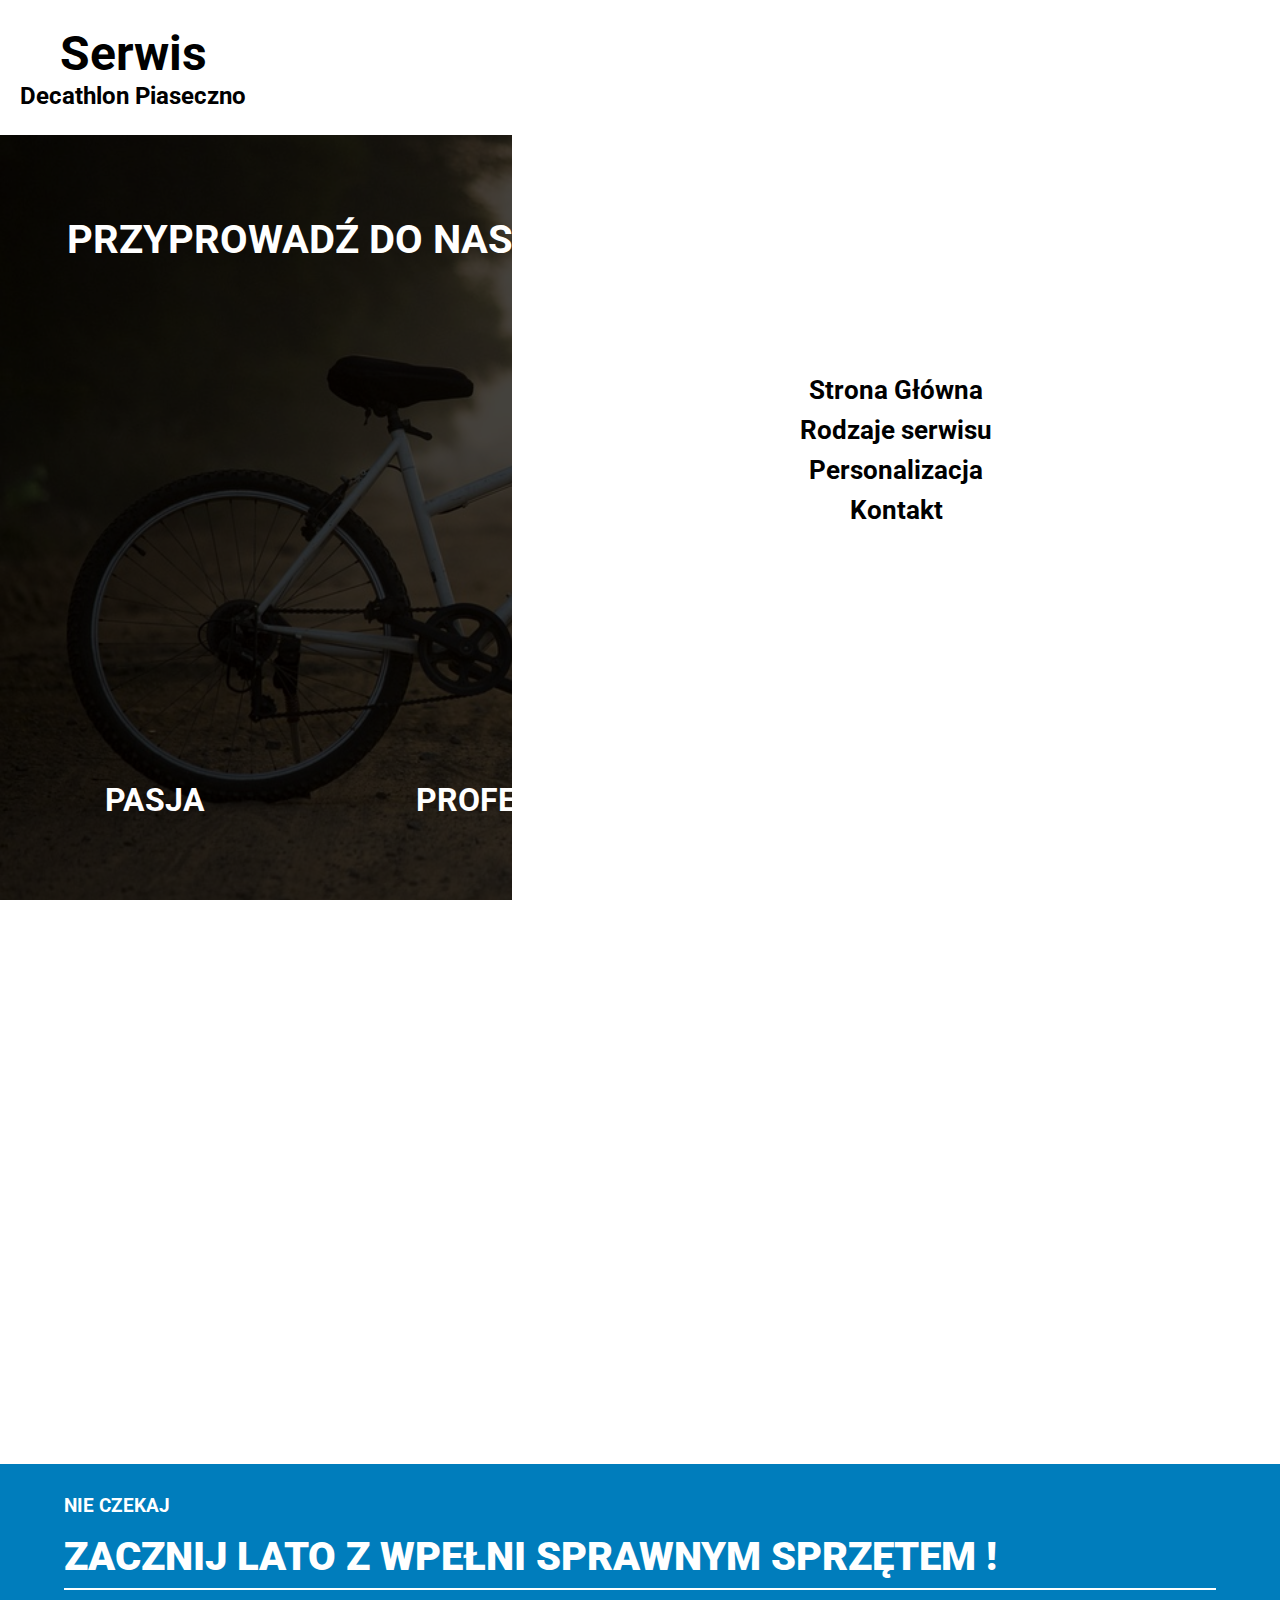
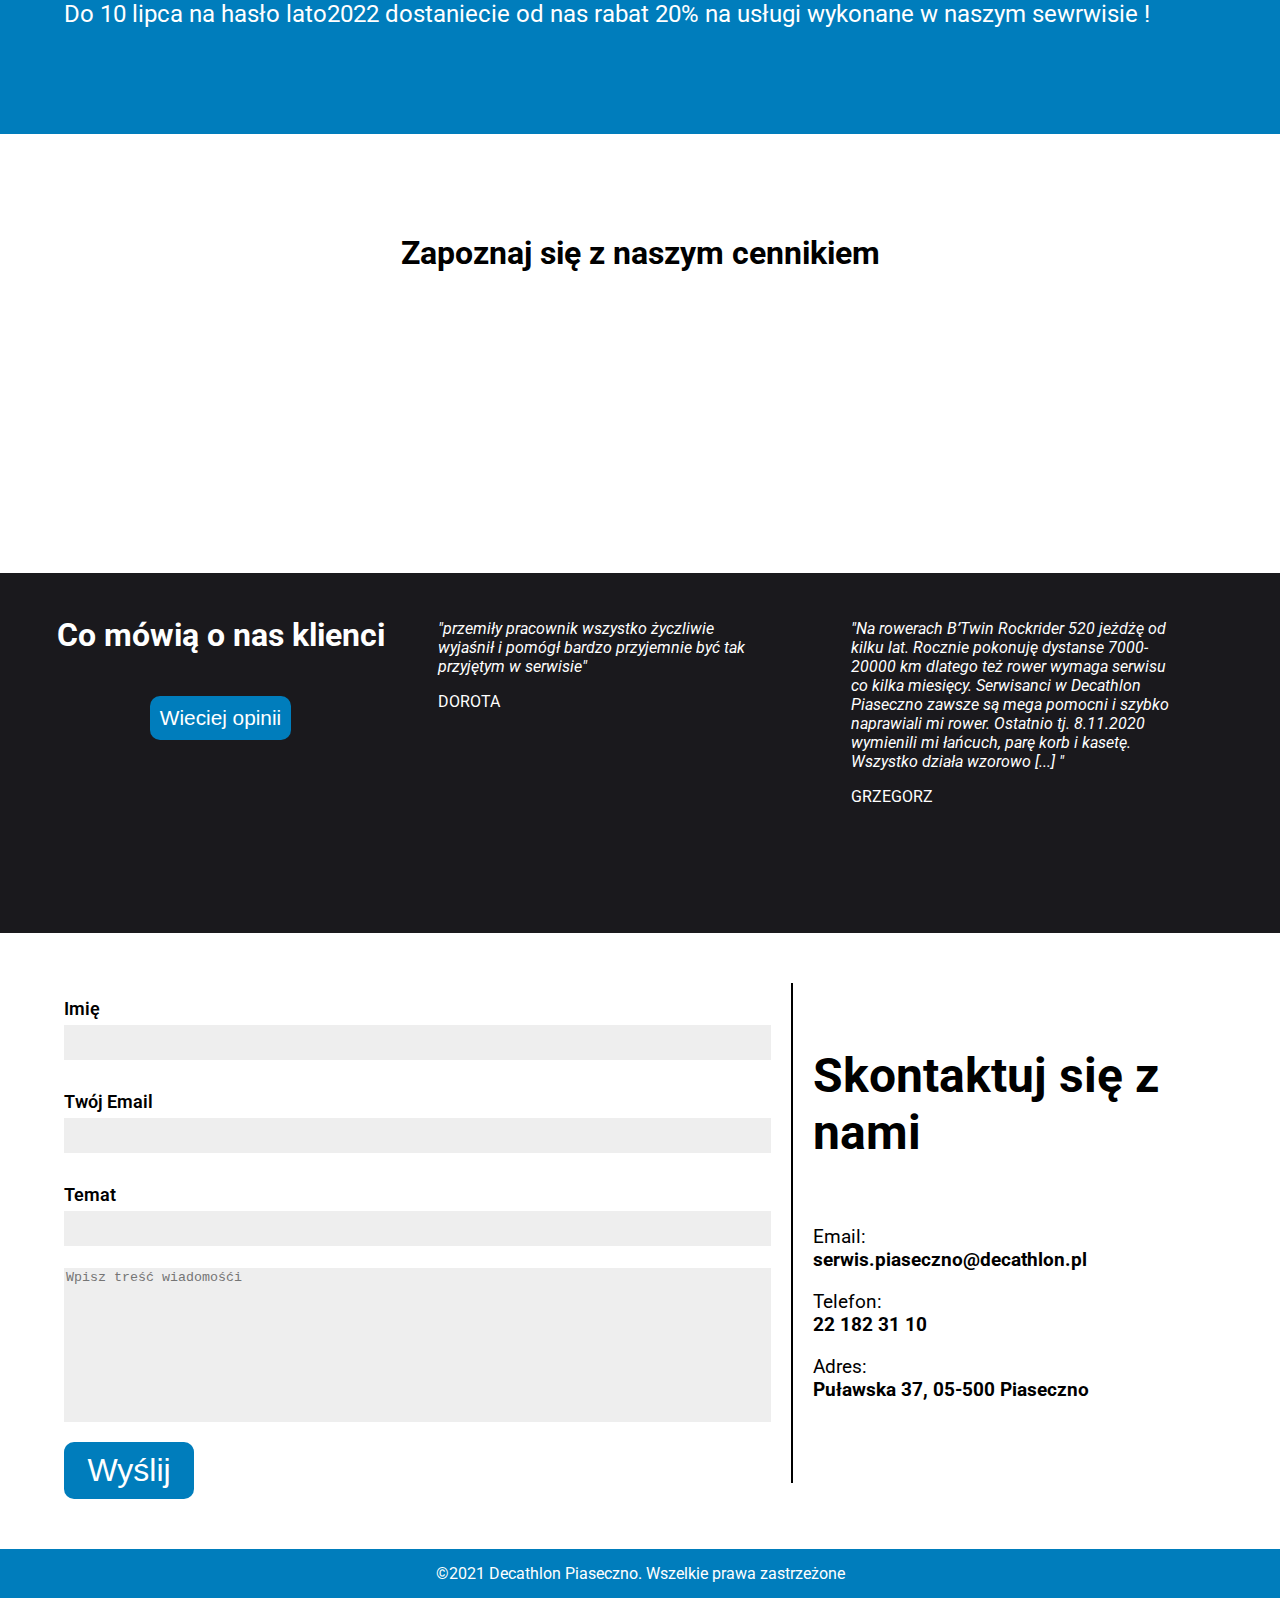
<file: index.html>
<!DOCTYPE html>
<html lang="pl">
<head>
    <meta charset="UTF-8">
    <meta http-equiv="X-UA-Compatible" content="IE=edge">
    <meta name="viewport" content="width=device-width, initial-scale=1.0">
    <link rel="preconnect" href="https://fonts.gstatic.com">
    <link href="https://fonts.googleapis.com/css2?family=Roboto&display=swap" rel="stylesheet">
    <link rel="stylesheet" href="style/main.css">
    <link rel="stylesheet" href="style/description.css">
    <link rel="stylesheet" href="style/contacts.css">
    <link rel="stylesheet" href="style/footer.css">
    <link rel="stylesheet" href="style/header.css">
    <link rel="stylesheet" href="style/opinions.css">
    <link rel="stylesheet" href="style/promotion.css">
    <link rel="stylesheet" href="style/service.css">
    <link rel="stylesheet" href="style/passwords.css">
    <link rel="stylesheet" href="style/navigationMobile.css">
    <script defer src="js/main.js"></script>
    <title>Serwis Decathlon Piaseczno</title>
</head>

<body>
    <main>
        <header class="header header--mobile">
            <h1 class="header__title">
                <a class="title__link" href="index.html">
                    <span class="title__span">Serwis</span>
                    <span class="title__name">Decathlon Piaseczno</span>
                </a>
            </h1>
            <nav class="header__navigation">
                <ul class="navigation__list">
                    <li class="navigation__item">
                        <a class="navigation__itemLink" href="index.html">Strona Główna</a>
                    </li>
                    <li class="navigation__item">
                        <span class="navigation__itemLink navigation__itemLink--special"
                            href="#">Rodzaje serwisu
                        </span>
                        <ul class="navigation__subcategories">
                            <li class="subcategories__item">
                                <a class="subcategories__item--link" href="bikes.html">rowery</a>
                            </li>
                            <li class="subcategories__item">
                                <a class="subcategories__item--link" href="winter.html">zima</a>
                            </li>
                            <li class="subcategories__item">
                                <a class="subcategories__item--link" href="scooter.html">hulajnogi</a>
                            </li>
                            <li class="subcategories__item">
                                <a class="subcategories__item--link" href="rackets.html">rakiety</a>
                            </li>
                            <li class="subcategories__item">
                                <a class="subcategories__item--link" href="camping.html">turystyka</a>
                            </li>
                        </ul>
                    </li>
                    <li class="navigation__item">
                        <a class="navigation__itemLink" href="perso.html">Personalizacja</a>
                    </li>
                    <li class="navigation__item">
                        <a class="navigation__itemLink" href="people.html">Ekipa</a>
                    </li>
                    <li class="navigation__item">
                        <a class="navigation__itemLink" href="index.html#contact">Kontakt</a>
                    </li>
                </ul>
            </nav>
        </header>
        <nav class="navigationMobile">
            <ul class="navigationMobile__list">
                <li class="navigationMobile__item">
                    <a class="navigationMobile__itemLink" href="index.html">Strona Główna</a>
                </li>
                <li class="navigationMobile__item">
                    <span class="navigationMobile__itemLink navigationMobile__itemLink--special">Rodzaje serwisu
                    </span>
                    <ul class="navigationMobile__subcategories">
                        <li class="subcategoriesMobile__item">
                            <a class="subcategoriesMobile__item--link" href="bikes.html">rowery</a>
                        </li>
                        <li class="subcategoriesMobile__item">
                            <a class="subcategoriesMobile__item--link" href="winter.html">zima</a>
                        </li>
                        <li class="subcategoriesMobile__item">
                            <a class="subcategoriesMobile__item--link" href="scooter.html">hulajnogi</a>
                        </li>
                        <li class="subcategoriesMobile__item">
                            <a class="subcategoriesMobile__item--link" href="rackets.html">rakiety</a>
                        </li>
                        <li class="subcategoriesMobile__item">
                            <a class="subcategoriesMobile__item--link" href="camping.html">turystyka</a>
                        </li>
                    </ul>
                </li>
                <li class="navigationMobile__item">
                    <a class="navigationMobile__itemLink" href="perso.html">Personalizacja</a>
                </li>
                <li class="navigationMobile__item">
                    <a class="navigationMobile__itemLink" href="index.html#contact">Kontakt</a>
                </li>
            </ul>
        </nav>
        <!-- <div class="arrow">
            <button class="arrowUp">⮭</button>
        </div> -->
        <section class="passwords">
            <span class="passwords__motto">Przyprowadź do nas swój sprzęt a my damy mu nowe życie</span>
            <button class="passwords__opinion">Sprawdź</button>
            <div class="passwords__text">
                <span class="passwords__word">pasja</span>
                <span class="passwords__word">profesjonalizm</span>
                <span class="passwords__word">zaangażowanie</span>
            </div>
        </section>
        <section class="description">
            <div class="description__image">
                <img src="img/serwis-obrazek.jpg" alt="zdjęcie serwisu w Piasecznie">
            </div>
            <article class="description__text">Serwis Decathlon Piaseczno.
                Lorem ipsum dolor sit amet, consectetur adipisicing elit. Quo, dignissimos laboriosam. Itaque eligendi
                nulla voluptas suscipit beatae autem minus, id enim dolore perferendis libero saepe harum officia. Illo,
                esse aliquid! Lorem ipsum dolor sit, amet consectetur adipisicing elit. Error deleniti obcaecati, vero
                eligendi quam iusto? Dolorem asperiores earum sint itaque in maxime mollitia assumenda! Minima totam eos
                cum consectetur dolorem? </article>
        </section>
        <section class="promotion">
            <div class="promotion__box">
                <h2 class="promotion__title">Nie czekaj</h2>
                <p class="promotion__text">
                    <span class="promotion__text--special">Zacznij lato z wpełni sprawnym sprzętem !
                    </span>
                    <span class="promotion__restText">Do 10 lipca na hasło lato2022 dostaniecie od nas rabat 20% na
                        usługi
                        wykonane w naszym sewrwisie !
                    </span>
                </p>
            </div>
        </section>
        <section class="service">
            <h3 class="service__title">Zapoznaj się z naszym cennikiem</h3>
            <div class="service__allServices">
                <div class="service__icons service__bikes"><a class="service__iconsLink" href="bikes.html"><img class="service__iconsImage" src="img/bicycle.svg"
                    alt=""><span class="service__name">rowery</span></a></div>
                <div class="service__icons service__winter"><a class="service__iconsLink" href="winter.html"><img class="service__iconsImage" src="img/snowboarder.svg"
                    alt=""><span class="service__name">zima</span></a></div>
                <div class="service__icons service__rollers"><a class="service__iconsLink" href="scooter.html"><img class="service__iconsImage" src="img/rollers.svg"
                    alt=""><span class="service__name">hulajnogi/rolki</span></a></div>
                <div class="service__icons service__trophy"><a class="service__iconsLink" href="perso.html"><img class="service__iconsImage" src="img/trophy.svg"
                    alt=""><span class="service__name">personalizacja</span></a></div>
                <div class="service__icons service__rackets"><a class="service__iconsLink" href="rackets.html"><img class="service__iconsImage" src="img/rackets.svg"
                    alt=""><span class="service__name">rakiety</span></a></div>
                <div class="service__icons service__camping"><a class="service__iconsLink" href="camping.html"><img
                    class="service__iconsImage service__iconsImage--special" src="img/camping.svg" alt=""><span
                    class="service__name">turystyka</span></a></div>
            </div>
        </section>
        <section class="opinions">
            <div class="opinions__header">
                <h4 class="opinions__title">Co mówią o nas klienci</h4>
                <button class="opinions__moreOpinions">
                    <a class="opinions__moreOpinionsLink" target="_blank"
                        href="https://www.decathlon.pl/workshop-reviews?store=0070057600576">Wieciej opinii
                    </a>
                </button>
            </div>
            <div class="opinions__box">
                <div class="opinions__opinion">
                    <p class="opinions__paragraph">"przemiły pracownik wszystko życzliwie wyjaśnił i pomógł bardzo
                        przyjemnie być tak przyjętym w
                        serwisie"
                    </p>
                    <p>DOROTA</p>
                </div>
                <div class="opinions__opinion">
                    <p class="opinions__paragraph">"Na rowerach B’Twin Rockrider 520 jeżdżę od kilku lat. Rocznie
                        pokonuję dystanse 7000-20000 km
                        dlatego też rower wymaga serwisu co kilka miesięcy. Serwisanci w Decathlon Piaseczno zawsze są
                        mega pomocni i szybko naprawiali mi rower. Ostatnio tj. 8.11.2020 wymienili mi łańcuch, parę
                        korb i kasetę. Wszystko działa wzorowo [...] "
                    </p>
                    <p>GRZEGORZ</p>
                </div>
                <!-- <div class="opinions__opinion">
                    <p>"Nic dodać nic ująć. Serwis bardzo dobry, ale szczególnie zasługuje na pochwałę obsługa. Bardzo mili i rzeczowi. Dziękuję."</p>
                    <p>GRZEGORZ</p>
                </div> -->
            </div>
        </section>
        <section id="contact" class="contact">
            <div class="contact__leftSide">
                <form class="contact__form">
                    <p class="contact__paragraph">
                        <span class="form__inputName">Imię</span>
                        <input class="form__input" type="text" required>
                    </p>
                    <p class="contact__paragraph">
                        <span class="form__inputName">Twój Email</span>
                        <input class="form__input" type="email" required>
                    </p>
                    <p class="contact__paragraph">
                        <span class="form__inputName">Temat</span>
                        <input class="form__input" type="text" required>
                    </p>
                    <textarea class="form__text" name="" cols="100" rows="10" required
                        placeholder="Wpisz treść wiadomośći"></textarea>
                    <button class="form__button">Wyślij</button>
                </form>
            </div>
            <div class="verticalLine"></div>
            <div class="contact__rightSide">
                <h4 class="rightSide__title">Skontaktuj się z nami</h4>
                <p class="contact__email"> Email: <br> <span class="contact__span">serwis.piaseczno@decathlon.pl</span>
                </p>
                <p class="contact__phoneNumber">Telefon:
                    <br> <span class="contact__span">22 182 31 10</span></p>
                <p class="contact__adress">Adres: <br> <span class="contact__span">Puławska 37, 05-500 Piaseczno</span>
                </p>
            </div>
        </section>
        <footer class="footer">
            <p class="footer__paragraph">&copy;2021 Decathlon Piaseczno. Wszelkie prawa zastrzeżone</p>
        </footer>
    </main>
</body>

</html>
</file>
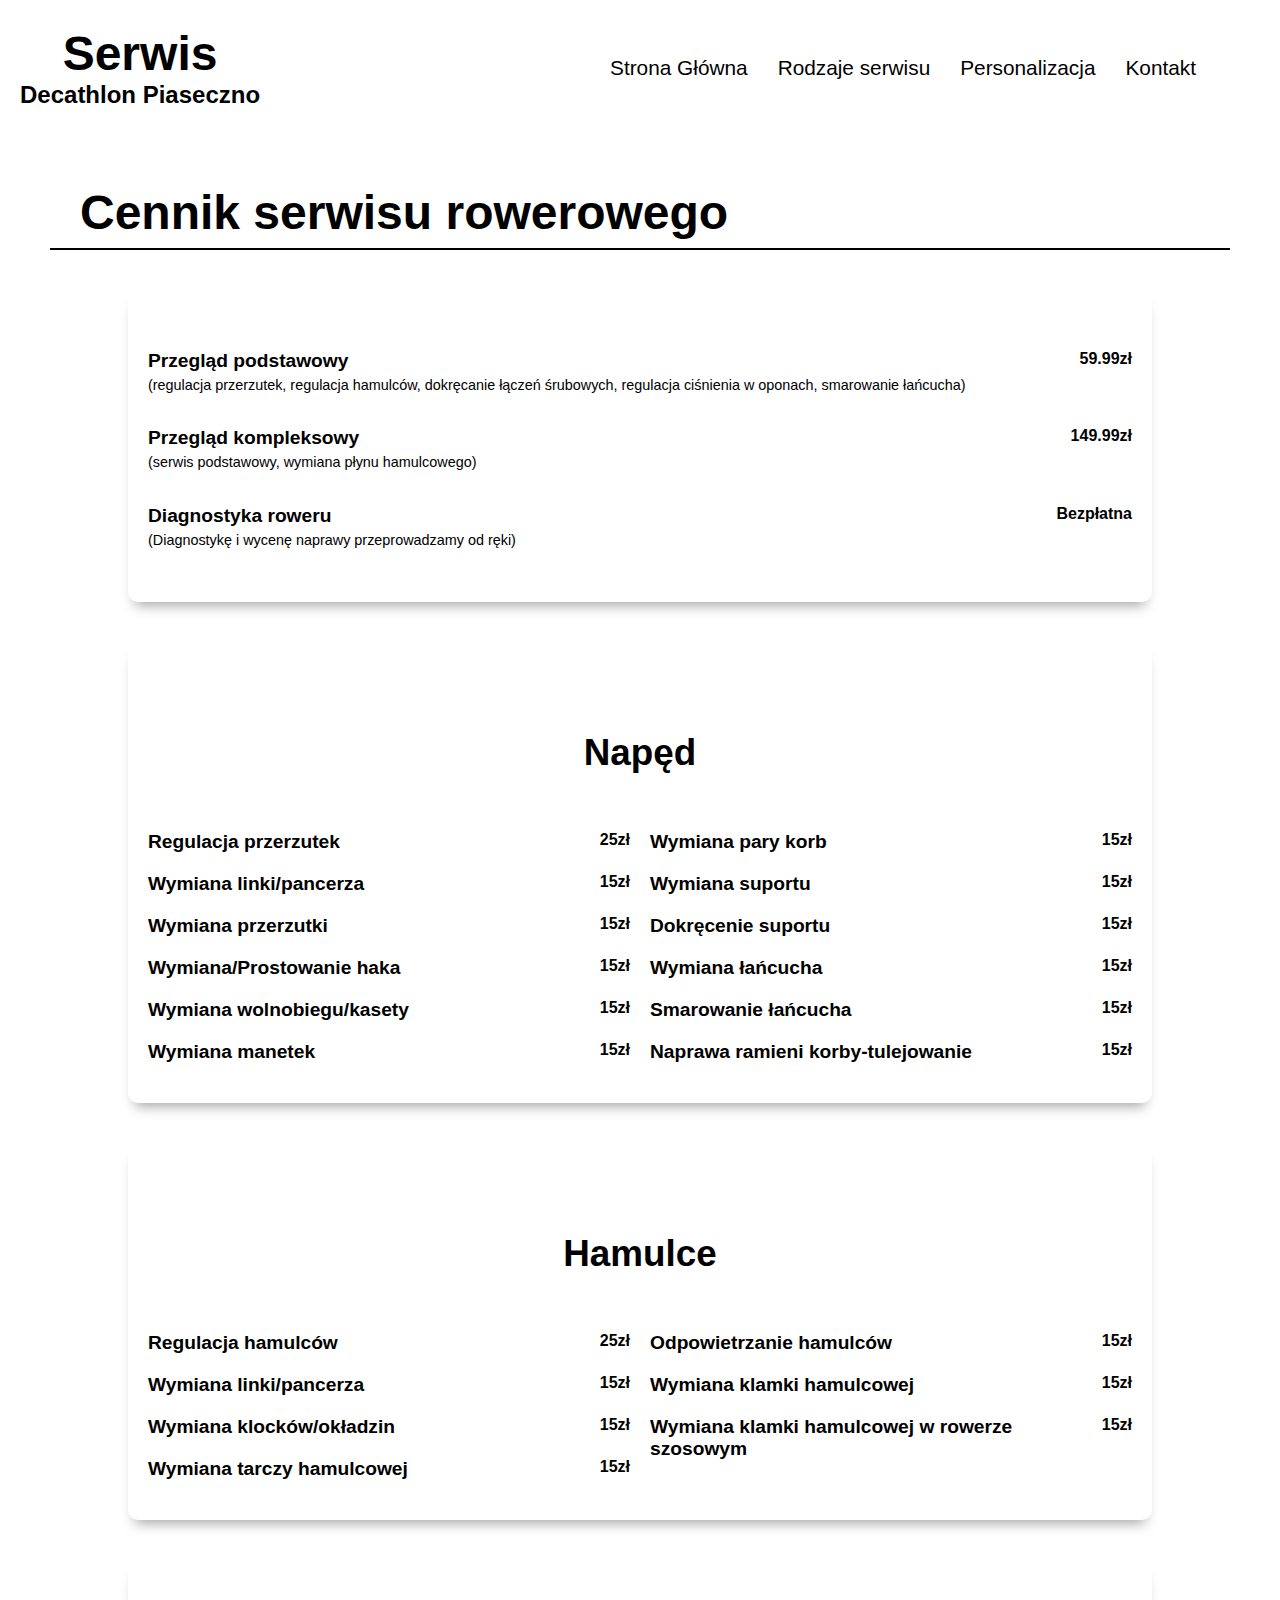
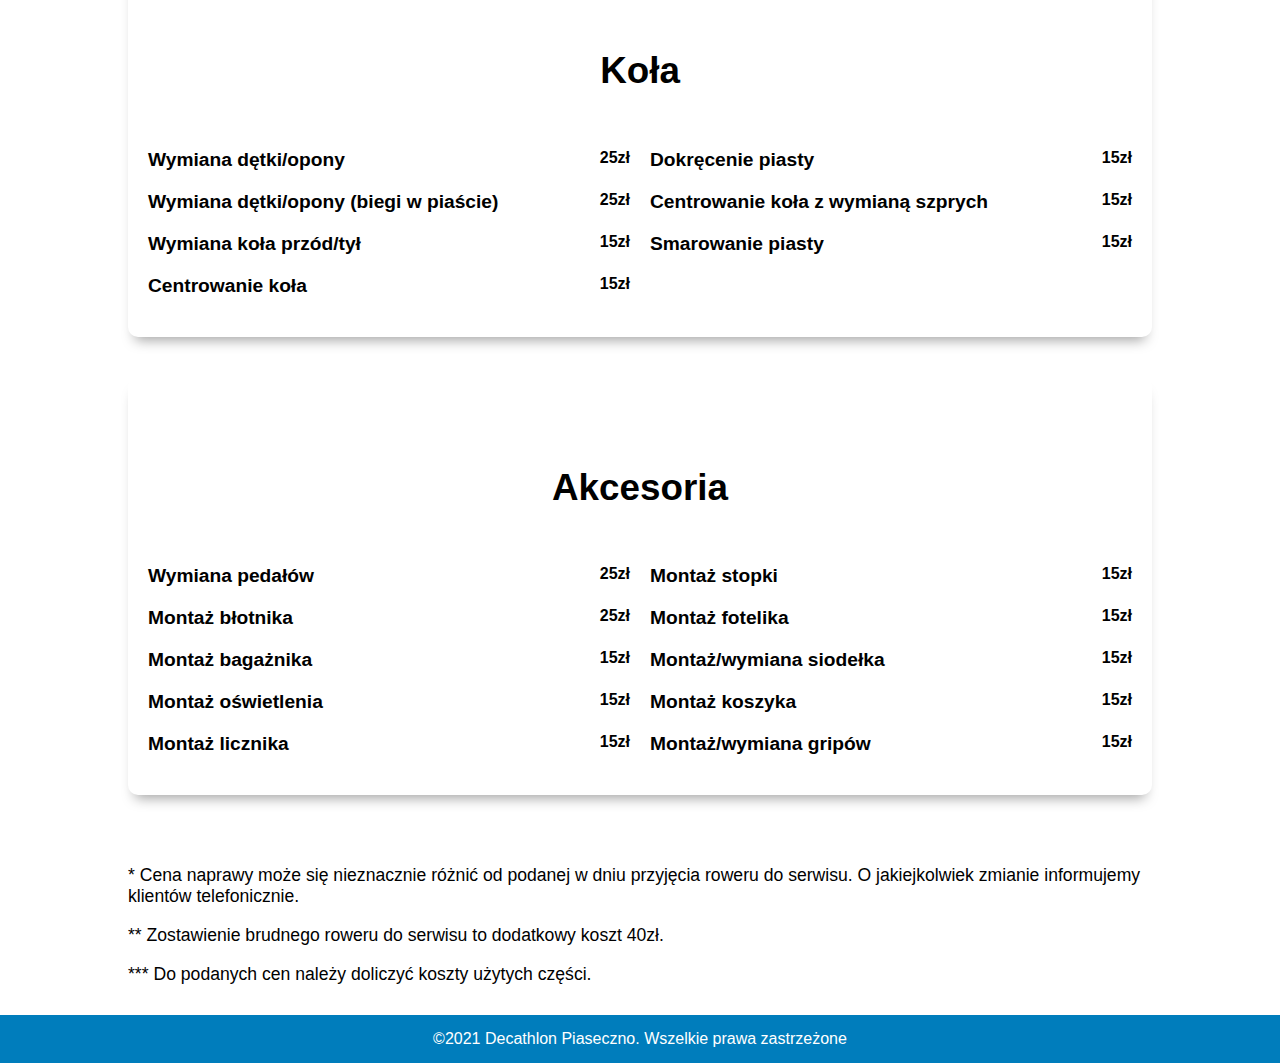
<file: bikes.html>
<!DOCTYPE html>
<html lang="pl">

<head>
    <meta charset="UTF-8">
    <meta http-equiv="X-UA-Compatible" content="IE=edge">
    <meta name="viewport" content="width=device-width, initial-scale=1.0">
    <link rel="stylesheet" href="style/header.css">
    <link rel="stylesheet" href="style/price.css">
    <link rel="stylesheet" href="style/main.css">
    <link rel="stylesheet" href="style/footer.css">
    <link rel="stylesheet" href="style/cancellations.css">
    <script defer src="js/main.js"></script>

    <title>Serwis rowerowy</title>
</head>

<body>
    <main>
        <header class="header">
            <h1 class="header__title">
                <a class="title__link" href="index.html">
                    <span class="title__span">Serwis</span>
                    <span class="title__name">Decathlon Piaseczno</span>
                </a>
            </h1>
            <nav class="header__navigation">
                <ul class="navigation__list">
                    <li class="navigation__item">
                        <a class="navigation__itemLink" href="index.html">Strona Główna</a>
                    </li>
                    <li class="navigation__item">
                        <span class="navigation__itemLink navigation__itemLink--special">Rodzaje serwisu
                        </span>
                        <ul class="navigation__subcategories">
                            <li class="subcategories__item">
                                <a class="subcategories__item--link" href="bikes.html">rowery</a>
                            </li>
                            <li class="subcategories__item">
                                <a class="subcategories__item--link" href="winter.html">zima</a>
                            </li>
                            <li class="subcategories__item">
                                <a class="subcategories__item--link" href="scooter.html">hulajnogi</a>
                            </li>
                            <li class="subcategories__item">
                                <a class="subcategories__item--link" href="rackets.html">rakiety</a>
                            </li>
                            <li class="subcategories__item">
                                <a class="subcategories__item--link" href="camping.html">turystyka</a>
                            </li>
                            
                        </ul>
                    </li>
                    <li class="navigation__item">
                        <a class="navigation__itemLink" href="perso.html">Personalizacja</a>
                    </li>
                    <!-- <li class="navigation__item">
                        <a class="navigation__itemLink" href="people.html">Ekipa</a>
                    </li> -->
                    <li class="navigation__item">
                        <a class="navigation__itemLink" href="index.html#contact">Kontakt</a>
                    </li>
                </ul>
            </nav>
        </header>
        <h2 class="prices__title">Cennik serwisu rowerowego</h2>
        <section class="prices">
            <div class="prices__category">
                <div class="prices__itemBox">
                    <p class="prices__item">Przegląd podstawowy </p>
                    <p class="prices__itemPrice">59.99zł</p>
                </div>
                <p class="prices__itemDescription">(regulacja przerzutek, regulacja hamulców, dokręcanie łączeń
                    śrubowych, regulacja ciśnienia w oponach, smarowanie łańcucha)</p>
                <div class="prices__itemBox">
                    <p class="prices__item">Przegląd kompleksowy </p>
                    <p class="prices__itemPrice">149.99zł</p>
                </div>
                <p class="prices__itemDescription">(serwis podstawowy, wymiana płynu hamulcowego)</p>
                <div class="prices__itemBox">
                    <p class="prices__item">Diagnostyka roweru </p>
                    <p class="prices__itemPrice">Bezpłatna</p>
                </div>
                <p class="prices__itemDescription">(Diagnostykę i wycenę naprawy przeprowadzamy od ręki)</p>
            </div>
            <div class="prices__category">
                <h3 class="prices__categoryTitle">Napęd</h3>
                <article class="prices__box prices__drive">
                    <div class="prices__boxLeft">
                        <div class="prices__itemBox">
                            <p class="prices__item">Regulacja przerzutek</p>
                            <p class="prices__itemPrice">25zł</p>
                        </div>
                        <div class="prices__itemBox">
                            <p class="prices__item">Wymiana linki/pancerza </p>
                            <p class="prices__itemPrice">15zł</p>
                        </div>
                        <div class="prices__itemBox">
                            <p class="prices__item">Wymiana przerzutki </p>
                            <p class="prices__itemPrice">15zł</p>
                        </div>
                        <div class="prices__itemBox">
                            <p class="prices__item">Wymiana/Prostowanie haka </p>
                            <p class="prices__itemPrice">15zł</p>
                        </div>
                        <div class="prices__itemBox">
                            <p class="prices__item">Wymiana wolnobiegu/kasety </p>
                            <p class="prices__itemPrice">15zł</p>
                        </div>
                        <div class="prices__itemBox">
                            <p class="prices__item">Wymiana manetek </p>
                            <p class="prices__itemPrice">15zł</p>
                        </div>
                    </div>

                    <div class="prices__boxRight">
                        <div class="prices__itemBox">
                            <p class="prices__item">Wymiana pary korb </p>
                            <p class="prices__itemPrice">15zł</p>
                        </div>
                        <div class="prices__itemBox">
                            <p class="prices__item">Wymiana suportu </p>
                            <p class="prices__itemPrice">15zł</p>
                        </div>
                        <div class="prices__itemBox">
                            <p class="prices__item">Dokręcenie suportu </p>
                            <p class="prices__itemPrice">15zł</p>
                        </div>
                        <div class="prices__itemBox">
                            <p class="prices__item">Wymiana łańcucha </p>
                            <p class="prices__itemPrice">15zł</p>
                        </div>
                        <div class="prices__itemBox">
                            <p class="prices__item">Smarowanie łańcucha </p>
                            <p class="prices__itemPrice">15zł</p>
                        </div>
                        <div class="prices__itemBox">
                            <p class="prices__item">Naprawa ramieni korby-tulejowanie
                            </p>
                            <p class="prices__itemPrice">15zł</p>
                        </div>
                    </div>
                </article>
            </div>
            <div class="prices__category">
                <h3 class="prices__categoryTitle">Hamulce</h3>
                <article class="prices__box prices__brakes">
                    <div class="prices__boxLeft">
                        <div class="prices__itemBox">
                            <p class="prices__item">Regulacja hamulców</p>
                            <p class="prices__itemPrice">25zł</p>
                        </div>
                        <div class="prices__itemBox">
                            <p class="prices__item">Wymiana linki/pancerza </p>
                            <p class="prices__itemPrice">15zł</p>
                        </div>
                        <div class="prices__itemBox">
                            <p class="prices__item">Wymiana klocków/okładzin </p>
                            <p class="prices__itemPrice">15zł</p>
                        </div>
                        <div class="prices__itemBox">
                            <p class="prices__item">Wymiana tarczy hamulcowej </p>
                            <p class="prices__itemPrice">15zł</p>
                        </div>
                    </div>
                    <div class="prices__boxRight">
                        <div class="prices__itemBox">
                            <p class="prices__item">Odpowietrzanie hamulców </p>
                            <p class="prices__itemPrice">15zł</p>
                        </div>
                        <div class="prices__itemBox">
                            <p class="prices__item">Wymiana klamki hamulcowej </p>
                            <p class="prices__itemPrice">15zł</p>
                        </div>
                        <div class="prices__itemBox">
                            <p class="prices__item">Wymiana klamki hamulcowej w rowerze szosowym </p>
                            <p class="prices__itemPrice">15zł</p>
                        </div>

                    </div>
                </article>
            </div>
            <div class="prices__category">
                <h3 class="prices__categoryTitle">Koła</h3>
                <article class="prices__box prices__wheels">
                    <div class="prices__boxLeft">
                        <div class="prices__itemBox">
                            <p class="prices__item">Wymiana dętki/opony</p>
                            <p class="prices__itemPrice">25zł</p>
                        </div>
                        <div class="prices__itemBox">
                            <p class="prices__item">Wymiana dętki/opony (biegi w piaście)</p>
                            <p class="prices__itemPrice">25zł</p>
                        </div>
                        <div class="prices__itemBox">
                            <p class="prices__item">Wymiana koła przód/tył </p>
                            <p class="prices__itemPrice">15zł</p>
                        </div>
                        <div class="prices__itemBox">
                            <p class="prices__item">Centrowanie koła </p>
                            <p class="prices__itemPrice">15zł</p>
                        </div>
                    </div>

                    <div class="prices__boxRight">
                        <div class="prices__itemBox">
                            <p class="prices__item">Dokręcenie piasty </p>
                            <p class="prices__itemPrice">15zł</p>
                        </div>
                        <div class="prices__itemBox">
                            <p class="prices__item">Centrowanie koła z wymianą szprych </p>
                            <p class="prices__itemPrice">15zł</p>
                        </div>
                        <div class="prices__itemBox">
                            <p class="prices__item">Smarowanie piasty </p>
                            <p class="prices__itemPrice">15zł</p>
                        </div>
                    </div>
                </article>
                </div>
                <div class="prices__category">
                    <h3 class="prices__categoryTitle">Akcesoria</h3>
                    <article class="prices__box prices__accesories">
                        <div class="prices__boxLeft">
                            <div class="prices__itemBox">
                                <p class="prices__item">Wymiana pedałów</p>
                                <p class="prices__itemPrice">25zł</p>
                            </div>
                            <div class="prices__itemBox">
                                <p class="prices__item">Montaż błotnika</p>
                                <p class="prices__itemPrice">25zł</p>
                            </div>
                            <div class="prices__itemBox">
                                <p class="prices__item">Montaż bagażnika </p>
                                <p class="prices__itemPrice">15zł</p>
                            </div>
                            <div class="prices__itemBox">
                                <p class="prices__item">Montaż oświetlenia </p>
                                <p class="prices__itemPrice">15zł</p>
                            </div>
                            <div class="prices__itemBox">
                                <p class="prices__item">Montaż licznika </p>
                                <p class="prices__itemPrice">15zł</p>
                            </div>
                        </div>
                        <div class="prices__boxRight">
                            <div class="prices__itemBox">
                                <p class="prices__item">Montaż stopki </p>
                                <p class="prices__itemPrice">15zł</p>
                            </div>
                            <div class="prices__itemBox">
                                <p class="prices__item">Montaż fotelika </p>
                                <p class="prices__itemPrice">15zł</p>
                            </div>
                            <div class="prices__itemBox">
                                <p class="prices__item">Montaż/wymiana siodełka </p>
                                <p class="prices__itemPrice">15zł</p>
                            </div>
                            <div class="prices__itemBox">
                                <p class="prices__item">Montaż koszyka </p>
                                <p class="prices__itemPrice">15zł</p>
                            </div>
                            <div class="prices__itemBox">
                                <p class="prices__item">Montaż/wymiana gripów </p>
                                <p class="prices__itemPrice">15zł</p>
                            </div>
                        </div>
                    </article>
                </div>
                <!-- <div class="prices__category">
                    <h3 class="prices__categoryTitle"></h3>
                </div>
                <div class="prices__category">
                    <h3 class="prices__categoryTitle"></h3>
                </div> -->
        </section>
        <section class="cancellations">
            <p class="cancellations__paragraph">* Cena naprawy może się nieznacznie różnić od podanej w dniu przyjęcia roweru do serwisu. O jakiejkolwiek zmianie informujemy klientów telefonicznie. </p>
            <p class="cancellations__paragraph">** Zostawienie brudnego roweru do serwisu to dodatkowy koszt 40zł.</p>
            <p class="cancellations__paragraph">*** Do podanych cen należy doliczyć koszty użytych części.</p>
        </section>
        <footer class="footer">
            <p class="footer__paragraph">&copy;2021 Decathlon Piaseczno. Wszelkie prawa zastrzeżone</p>
        </footer>
    </main>
</body>

</html>
</file>
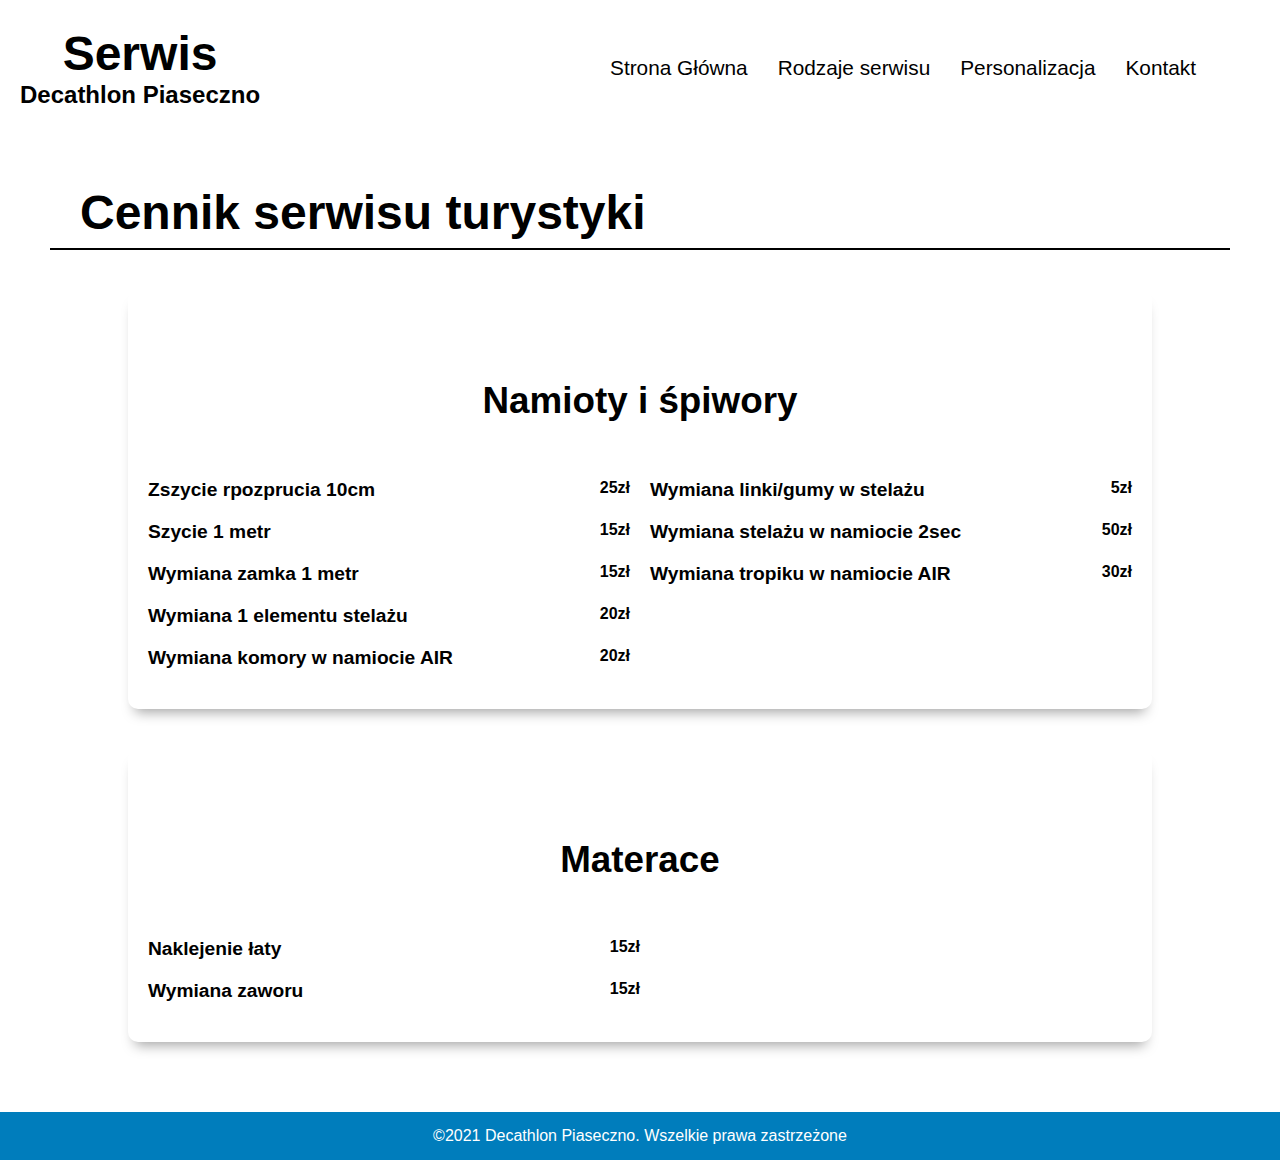
<file: camping.html>
<!DOCTYPE html>
<html lang="pl">

<head>
    <meta charset="UTF-8">
    <meta http-equiv="X-UA-Compatible" content="IE=edge">
    <meta name="viewport" content="width=device-width, initial-scale=1.0">
    <link rel="stylesheet" href="style/header.css">
    <link rel="stylesheet" href="style/price.css">
    <link rel="stylesheet" href="style/main.css">
    <link rel="stylesheet" href="style/footer.css">
    <link rel="stylesheet" href="style/cancellations.css">
    <script defer src="js/main.js"></script>

    <title>Serwis turystyka</title>
</head>

<body>
    <main>
        <header class="header">
            <h1 class="header__title">
                <a class="title__link" href="index.html">
                    <span class="title__span">Serwis</span>
                    <span class="title__name">Decathlon Piaseczno</span>
                </a>
            </h1>
            <nav class="header__navigation">
                <ul class="navigation__list">
                    <li class="navigation__item">
                        <a class="navigation__itemLink" href="index.html">Strona Główna</a>
                    </li>
                    <li class="navigation__item">
                        <span class="navigation__itemLink navigation__itemLink--special">Rodzaje serwisu
                        </span>
                        <ul class="navigation__subcategories">
                            <li class="subcategories__item">
                                <a class="subcategories__item--link" href="bikes.html">rowery</a>
                            </li>
                            <li class="subcategories__item">
                                <a class="subcategories__item--link" href="winter.html">zima</a>
                            </li>
                            <li class="subcategories__item">
                                <a class="subcategories__item--link" href="scooter.html">hulajnogi</a>
                            </li>
                            <li class="subcategories__item">
                                <a class="subcategories__item--link" href="rackets.html">rakiety</a>
                            </li>
                            <li class="subcategories__item">
                                <a class="subcategories__item--link" href="camping.html">turystyka</a>
                            </li>
                        </ul>
                    </li>
                    <li class="navigation__item">
                        <a class="navigation__itemLink" href="perso.html">Personalizacja</a>
                    </li>
                    <!-- <li class="navigation__item">
                        <a class="navigation__itemLink" href="people.html">Ekipa</a>
                    </li> -->
                    <li class="navigation__item">
                        <a class="navigation__itemLink" href="index.html#contact">Kontakt</a>
                    </li>
                </ul>
            </nav>
        </header>
        <h2 class="prices__title">Cennik serwisu turystyki</h2>
        <section class="prices">
            <div class="prices__category">
                <h3 class="prices__categoryTitle">Namioty i śpiwory</h3>
                <article class="prices__box prices__skis">
                    <div class="prices__boxLeft">
                        <div class="prices__itemBox">
                            <p class="prices__item">Zszycie rpozprucia 10cm </p>
                            <p class="prices__itemPrice">25zł</p>
                        </div>
                        <div class="prices__itemBox">
                            <p class="prices__item">Szycie 1 metr </p>
                            <p class="prices__itemPrice">15zł</p>
                        </div>
                        <div class="prices__itemBox">
                            <p class="prices__item">Wymiana zamka 1 metr </p>
                            <p class="prices__itemPrice">15zł</p>
                        </div>
                        <div class="prices__itemBox">
                            <p class="prices__item">Wymiana 1 elementu stelażu </p>
                            <p class="prices__itemPrice">20zł</p>
                        </div>
                        <div class="prices__itemBox">
                            <p class="prices__item">Wymiana komory w namiocie AIR</p>
                            <p class="prices__itemPrice">20zł</p>
                        </div>
                    </div>

                    <div class="prices__boxRight">
                        <div class="prices__itemBox">
                            <p class="prices__item">Wymiana linki/gumy w stelażu </p>
                            <p class="prices__itemPrice">5zł</p>
                        </div>
                        <div class="prices__itemBox">
                            <p class="prices__item">Wymiana stelażu w namiocie 2sec</p>
                            <p class="prices__itemPrice">50zł</p>
                        </div>
                        <div class="prices__itemBox">
                            <p class="prices__item">Wymiana tropiku w namiocie AIR</p>
                            <p class="prices__itemPrice">30zł</p>
                        </div>
                    </div>
                </article>
            </div>
            <div class="prices__category">
                <h3 class="prices__categoryTitle">Materace</h3>
                <article class="prices__box prices__snowboard">
                    <div class="prices__boxLeft">
                        <div class="prices__itemBox">
                            <p class="prices__item">Naklejenie łaty</p>
                            <p class="prices__itemPrice">15zł</p>
                        </div>
                        <div class="prices__itemBox">
                            <p class="prices__item">Wymiana zaworu</p>
                            <p class="prices__itemPrice">15zł</p>
                        </div>
                    </div>
                </article>
            </div>
        </section>
        <footer class="footer footer-special">
            <p class="footer__paragraph">&copy;2021 Decathlon Piaseczno. Wszelkie prawa zastrzeżone</p>
        </footer>
    </main>
</body>

</html>
</file>
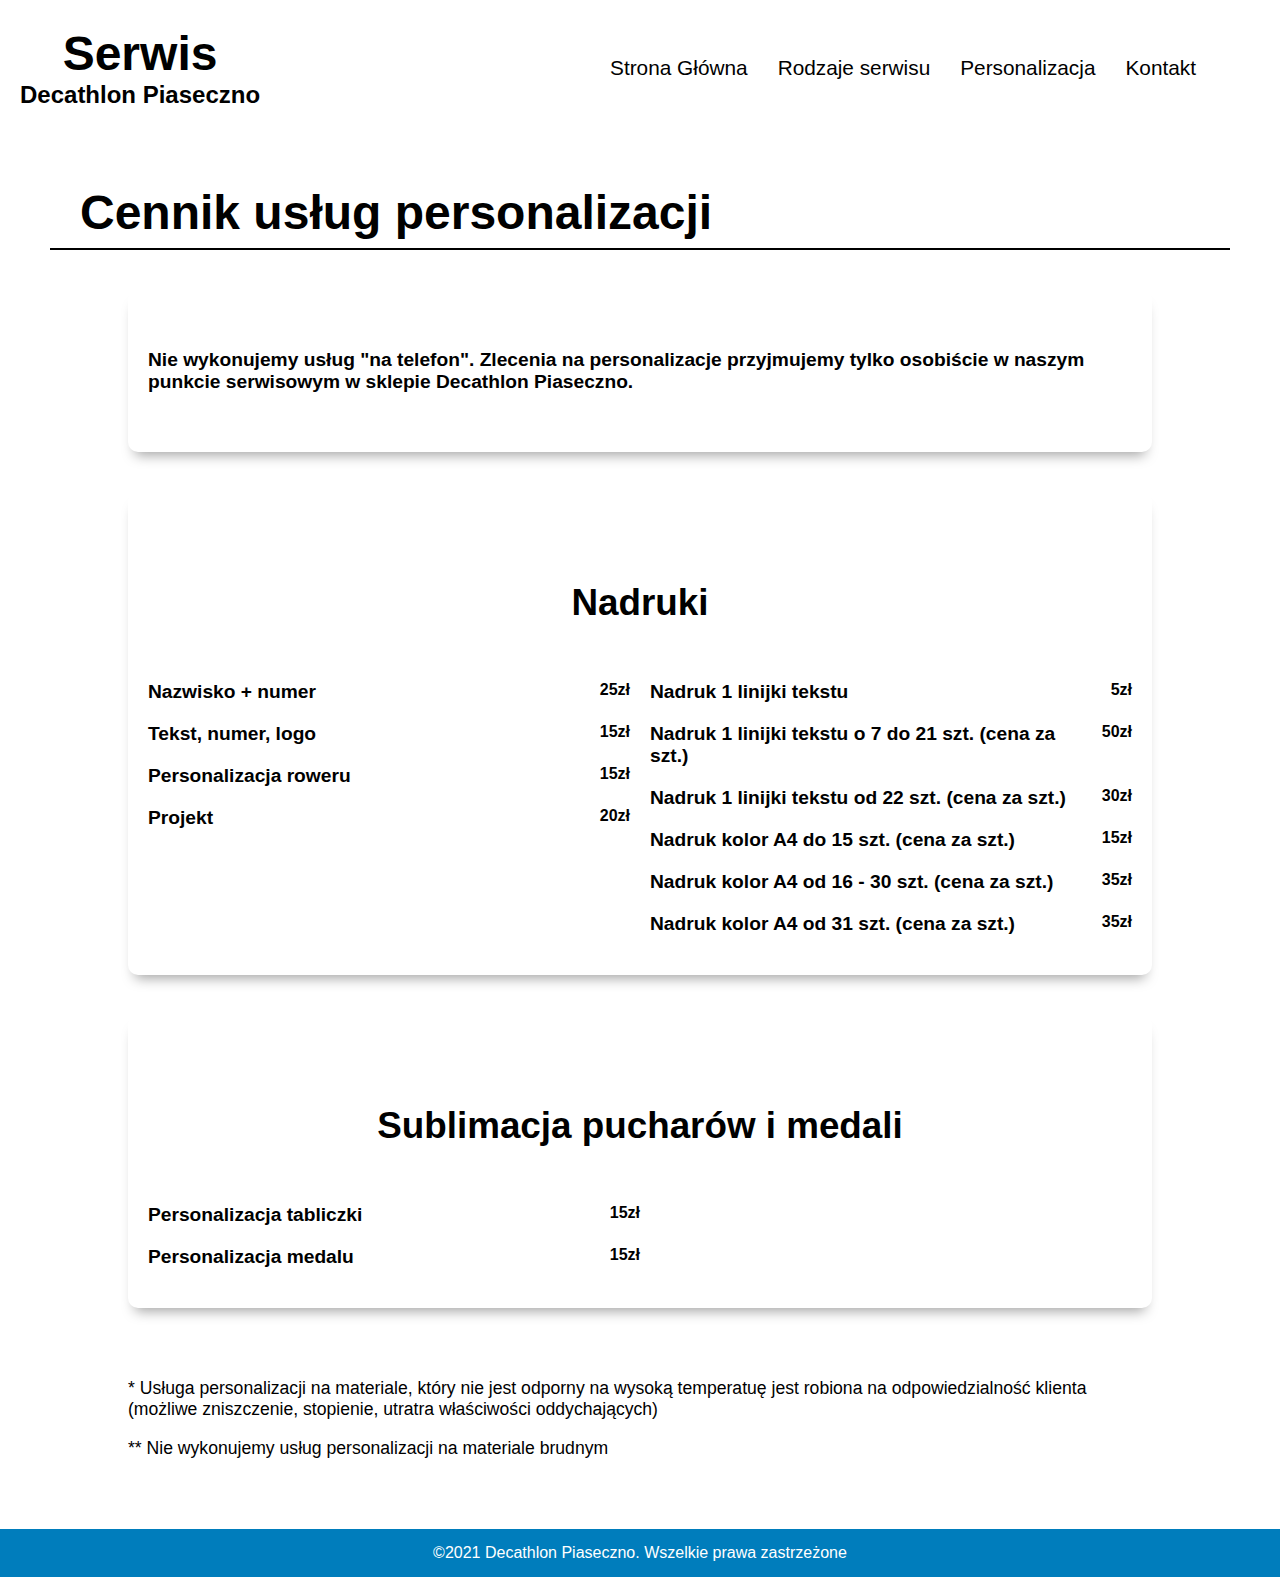
<file: perso.html>
<!DOCTYPE html>
<html lang="pl">

<head>
    <meta charset="UTF-8">
    <meta http-equiv="X-UA-Compatible" content="IE=edge">
    <meta name="viewport" content="width=device-width, initial-scale=1.0">
    <link rel="stylesheet" href="style/header.css">
    <link rel="stylesheet" href="style/price.css">
    <link rel="stylesheet" href="style/main.css">
    <link rel="stylesheet" href="style/footer.css">
    <link rel="stylesheet" href="style/cancellations.css">
    <script defer src="js/main.js"></script>

    <title>Personalizacja</title>
</head>

<body>
    <main>
        <header class="header">
            <h1 class="header__title">
                <a class="title__link" href="index.html">
                    <span class="title__span">Serwis</span>
                    <span class="title__name">Decathlon Piaseczno</span>
                </a>
            </h1>
            <nav class="header__navigation">
                <ul class="navigation__list">
                    <li class="navigation__item">
                        <a class="navigation__itemLink" href="index.html">Strona Główna</a>
                    </li>
                    <li class="navigation__item">
                        <span class="navigation__itemLink navigation__itemLink--special">Rodzaje serwisu
                        </span>
                        <ul class="navigation__subcategories">
                            <li class="subcategories__item">
                                <a class="subcategories__item--link" href="bikes.html">rowery</a>
                            </li>
                            <li class="subcategories__item">
                                <a class="subcategories__item--link" href="winter.html">zima</a>
                            </li>
                            <li class="subcategories__item">
                                <a class="subcategories__item--link" href="scooter.html">hulajnogi</a>
                            </li>
                            <li class="subcategories__item">
                                <a class="subcategories__item--link" href="rackets.html">rakiety</a>
                            </li>
                            <li class="subcategories__item">
                                <a class="subcategories__item--link" href="camping.html">turystyka</a>
                            </li>
                        </ul>
                    </li>
                    <li class="navigation__item">
                        <a class="navigation__itemLink" href="perso.html">Personalizacja</a>
                    </li>
                    <!-- <li class="navigation__item">
                        <a class="navigation__itemLink" href="people.html">Ekipa</a>
                    </li> -->
                    <li class="navigation__item">
                        <a class="navigation__itemLink" href="index.html#contact">Kontakt</a>
                    </li>
                </ul>
            </nav>
        </header>
        <h2 class="prices__title">Cennik usług personalizacji</h2>
        <section class="prices">
            <div class="prices__category">
                
                <p class="prices__itemDescription--special">Nie wykonujemy usług "na telefon". Zlecenia na personalizacje przyjmujemy tylko osobiście w naszym punkcie serwisowym w sklepie Decathlon Piaseczno. </p>
            </div>
            <div class="prices__category">
                <h3 class="prices__categoryTitle">Nadruki</h3>
                <article class="prices__box prices__skis">
                    <div class="prices__boxLeft">
                        <div class="prices__itemBox">
                            <p class="prices__item">Nazwisko + numer </p>
                            <p class="prices__itemPrice">25zł</p>
                        </div>
                        <div class="prices__itemBox">
                            <p class="prices__item">Tekst, numer, logo </p>
                            <p class="prices__itemPrice">15zł</p>
                        </div>
                        <div class="prices__itemBox">
                            <p class="prices__item">Personalizacja roweru </p>
                            <p class="prices__itemPrice">15zł</p>
                        </div>
                        <div class="prices__itemBox">
                            <p class="prices__item">Projekt </p>
                            <p class="prices__itemPrice">20zł</p>
                        </div>
                    </div>

                    <div class="prices__boxRight">
                        <div class="prices__itemBox">
                            <p class="prices__item">Nadruk 1 linijki tekstu </p>
                            <p class="prices__itemPrice">5zł</p>
                        </div>
                        <div class="prices__itemBox">
                            <p class="prices__item">Nadruk 1 linijki tekstu o 7 do 21 szt. (cena za szt.)</p>
                            <p class="prices__itemPrice">50zł</p>
                        </div>
                        <div class="prices__itemBox">
                            <p class="prices__item">Nadruk 1 linijki tekstu od 22 szt. (cena za szt.)</p>
                            <p class="prices__itemPrice">30zł</p>
                        </div>
                        <div class="prices__itemBox">
                            <p class="prices__item">Nadruk kolor A4 do 15 szt. (cena za szt.) </p>
                            <p class="prices__itemPrice">15zł</p>
                        </div>
                        <div class="prices__itemBox">
                            <p class="prices__item">Nadruk kolor A4 od 16 - 30 szt. (cena za szt.) </p>
                            <p class="prices__itemPrice">35zł</p>
                        </div>
                        <div class="prices__itemBox">
                            <p class="prices__item">Nadruk kolor A4 od 31 szt. (cena za szt.) </p>
                            <p class="prices__itemPrice">35zł</p>
                        </div>
                    </div>
                </article>
            </div>
            <div class="prices__category">
                <h3 class="prices__categoryTitle">Sublimacja pucharów i medali</h3>
                <article class="prices__box prices__snowboard">
                    <div class="prices__boxLeft">
                        <div class="prices__itemBox">
                            <p class="prices__item">Personalizacja tabliczki </p>
                            <p class="prices__itemPrice">15zł</p>
                        </div>
                        <div class="prices__itemBox">
                            <p class="prices__item">Personalizacja medalu </p>
                            <p class="prices__itemPrice">15zł</p>
                        </div>
                    </div>
                </article>
            </div>
        </section>
        <section class="cancellations">
            <p class="cancellations__paragraph">* Usługa personalizacji na materiale, który nie jest odporny na wysoką temperatuę jest robiona na odpowiedzialność klienta (możliwe zniszczenie, stopienie, utratra właściwości oddychających)</p>
            <p class="cancellations__paragraph">** Nie wykonujemy usług personalizacji na materiale brudnym</p>
        </section>
        <footer class="footer footer-special">
            <p class="footer__paragraph">&copy;2021 Decathlon Piaseczno. Wszelkie prawa zastrzeżone</p>
        </footer>
    </main>
</body>

</html>
</file>
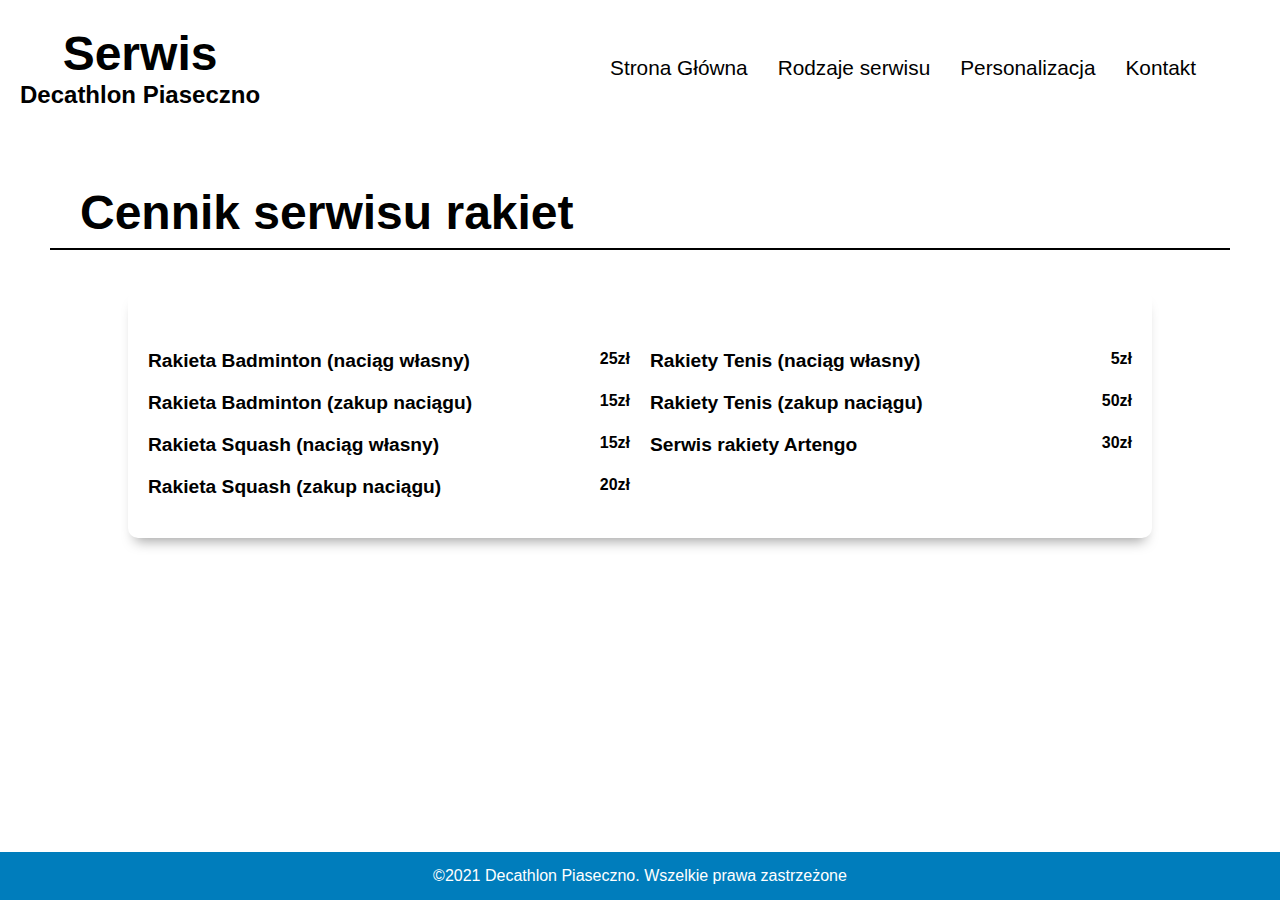
<file: rackets.html>
<!DOCTYPE html>
<html lang="pl">

<head>
    <meta charset="UTF-8">
    <meta http-equiv="X-UA-Compatible" content="IE=edge">
    <meta name="viewport" content="width=device-width, initial-scale=1.0">
    <link rel="stylesheet" href="style/header.css">
    <link rel="stylesheet" href="style/price.css">
    <link rel="stylesheet" href="style/main.css">
    <link rel="stylesheet" href="style/footer.css">
    <link rel="stylesheet" href="style/cancellations.css">
    <script defer src="js/main.js"></script>

    <title>Serwis rakietowy</title>
</head>

<body>
    <main>
        <header class="header">
            <h1 class="header__title">
                <a class="title__link" href="index.html">
                    <span class="title__span">Serwis</span>
                    <span class="title__name">Decathlon Piaseczno</span>
                </a>
            </h1>
            <nav class="header__navigation">
                <ul class="navigation__list">
                    <li class="navigation__item">
                        <a class="navigation__itemLink" href="index.html">Strona Główna</a>
                    </li>
                    <li class="navigation__item">
                        <span class="navigation__itemLink navigation__itemLink--special">Rodzaje serwisu
                        </span>
                        <ul class="navigation__subcategories">
                            <li class="subcategories__item">
                                <a class="subcategories__item--link" href="bikes.html">rowery</a>
                            </li>
                            <li class="subcategories__item">
                                <a class="subcategories__item--link" href="winter.html">zima</a>
                            </li>
                            <li class="subcategories__item">
                                <a class="subcategories__item--link" href="scooter.html">hulajnogi</a>
                            </li>
                            <li class="subcategories__item">
                                <a class="subcategories__item--link" href="rackets.html">rakiety</a>
                            </li>
                            <li class="subcategories__item">
                                <a class="subcategories__item--link" href="camping.html">turystyka</a>
                            </li>
                            
                        </ul>
                    </li>
                    <li class="navigation__item">
                        <a class="navigation__itemLink" href="perso.html">Personalizacja</a>
                    </li>
                    <!-- <li class="navigation__item">
                        <a class="navigation__itemLink" href="people.html">Ekipa</a>
                    </li> -->
                    <li class="navigation__item">
                        <a class="navigation__itemLink" href="index.html#contact">Kontakt</a>
                    </li>
                </ul>
            </nav>
        </header>
        <h2 class="prices__title">Cennik serwisu rakiet</h2>
        <section class="prices">
            <div class="prices__category">
                <article class="prices__box prices__skis">
                    <div class="prices__boxLeft">
                        <div class="prices__itemBox">
                            <p class="prices__item">Rakieta Badminton (naciąg własny)</p>
                            <p class="prices__itemPrice">25zł</p>
                        </div>
                        <div class="prices__itemBox">
                            <p class="prices__item">Rakieta Badminton (zakup naciągu)</p>
                            <p class="prices__itemPrice">15zł</p>
                        </div>
                        <div class="prices__itemBox">
                            <p class="prices__item">Rakieta Squash (naciąg własny)</p>
                            <p class="prices__itemPrice">15zł</p>
                        </div>
                        <div class="prices__itemBox">
                            <p class="prices__item">Rakieta Squash (zakup naciągu)</p>
                            <p class="prices__itemPrice">20zł</p>
                        </div>
                    </div>
                    <div class="prices__boxRight">
                        <div class="prices__itemBox">
                            <p class="prices__item">Rakiety Tenis (naciąg własny)</p>
                            <p class="prices__itemPrice">5zł</p>
                        </div>
                        <div class="prices__itemBox">
                            <p class="prices__item">Rakiety Tenis (zakup naciągu)</p>
                            <p class="prices__itemPrice">50zł</p>
                        </div>
                        <div class="prices__itemBox">
                            <p class="prices__item">Serwis rakiety Artengo</p>
                            <p class="prices__itemPrice">30zł</p>
                        </div>
                    </div>
                </article>
            </div>
        </section>
        <footer class="footer footer-unique">
            <p class="footer__paragraph">&copy;2021 Decathlon Piaseczno. Wszelkie prawa zastrzeżone</p>
        </footer>
    </main>
</body>

</html>
</file>
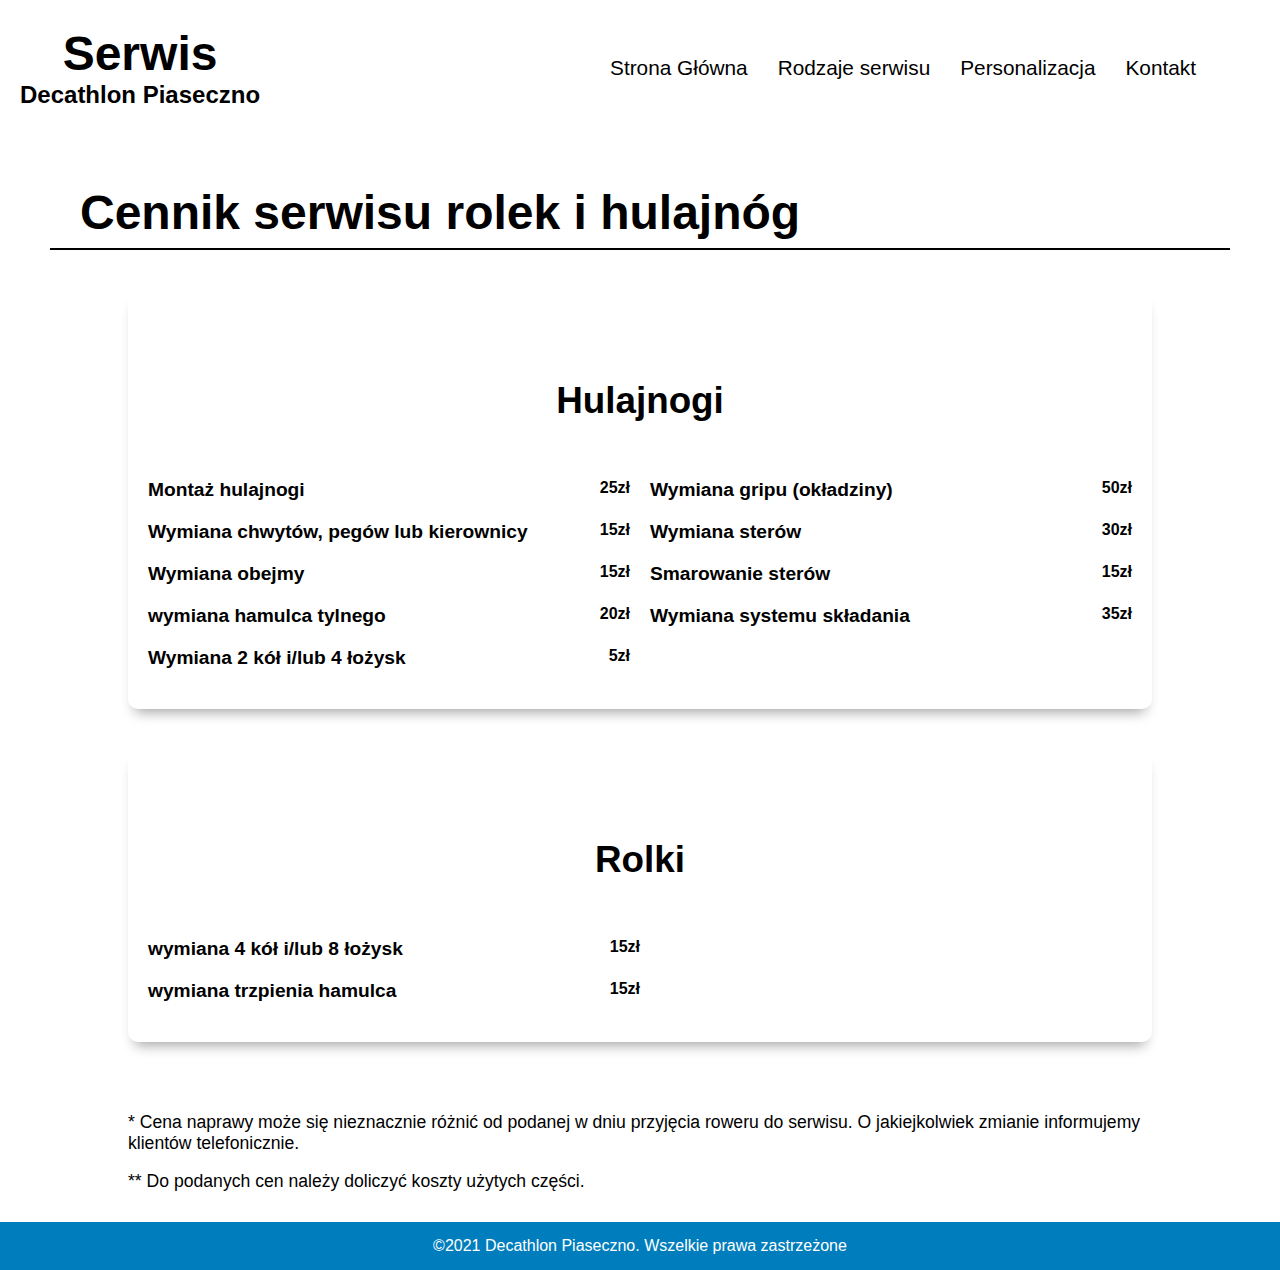
<file: scooter.html>
<!DOCTYPE html>
<html lang="pl">

<head>
    <meta charset="UTF-8">
    <meta http-equiv="X-UA-Compatible" content="IE=edge">
    <meta name="viewport" content="width=device-width, initial-scale=1.0">
    <link rel="stylesheet" href="style/header.css">
    <link rel="stylesheet" href="style/price.css">
    <link rel="stylesheet" href="style/main.css">
    <link rel="stylesheet" href="style/footer.css">
    <link rel="stylesheet" href="style/cancellations.css">
    <script defer src="js/main.js"></script>

    <title>Serwis rolek i hulajnóg</title>
</head>

<body>
    <main>
        <header class="header">
            <h1 class="header__title">
                <a class="title__link" href="index.html">
                    <span class="title__span">Serwis</span>
                    <span class="title__name">Decathlon Piaseczno</span>
                </a>
            </h1>
            <nav class="header__navigation">
                <ul class="navigation__list">
                    <li class="navigation__item">
                        <a class="navigation__itemLink" href="index.html">Strona Główna</a>
                    </li>
                    <li class="navigation__item">
                        <span class="navigation__itemLink navigation__itemLink--special">Rodzaje serwisu
                        </span>
                        <ul class="navigation__subcategories">
                            <li class="subcategories__item">
                                <a class="subcategories__item--link" href="bikes.html">rowery</a>
                            </li>
                            <li class="subcategories__item">
                                <a class="subcategories__item--link" href="winter.html">zima</a>
                            </li>
                            <li class="subcategories__item">
                                <a class="subcategories__item--link" href="scooter.html">hulajnogi</a>
                            </li>
                            <li class="subcategories__item">
                                <a class="subcategories__item--link" href="rackets.html">rakiety</a>
                            </li>
                            <li class="subcategories__item">
                                <a class="subcategories__item--link" href="camping.html">turystyka</a>
                            </li>
                            
                        </ul>
                    </li>
                    <li class="navigation__item">
                        <a class="navigation__itemLink" href="perso.html">Personalizacja</a>
                    </li>
                    <!-- <li class="navigation__item">
                        <a class="navigation__itemLink" href="people.html">Ekipa</a>
                    </li> -->
                    <li class="navigation__item">
                        <a class="navigation__itemLink" href="index.html#contact">Kontakt</a>
                    </li>
                </ul>
            </nav>
        </header>
        <h2 class="prices__title">Cennik serwisu rolek i hulajnóg</h2>
        <section class="prices">
            <div class="prices__category">
                <h3 class="prices__categoryTitle">Hulajnogi</h3>
                <article class="prices__box prices__skis">
                    <div class="prices__boxLeft">
                        <div class="prices__itemBox">
                            <p class="prices__item">Montaż hulajnogi </p>
                            <p class="prices__itemPrice">25zł</p>
                        </div>
                        <div class="prices__itemBox">
                            <p class="prices__item">Wymiana chwytów, pegów lub kierownicy </p>
                            <p class="prices__itemPrice">15zł</p>
                        </div>
                        <div class="prices__itemBox">
                            <p class="prices__item">Wymiana obejmy </p>
                            <p class="prices__itemPrice">15zł</p>
                        </div>
                        <div class="prices__itemBox">
                            <p class="prices__item">wymiana hamulca tylnego </p>
                            <p class="prices__itemPrice">20zł</p>
                        </div>
                        <div class="prices__itemBox">
                            <p class="prices__item">Wymiana 2 kół i/lub 4 łożysk </p>
                            <p class="prices__itemPrice">5zł</p>
                        </div>
                    </div>

                    <div class="prices__boxRight">
                        <div class="prices__itemBox">
                            <p class="prices__item">Wymiana gripu (okładziny)</p>
                            <p class="prices__itemPrice">50zł</p>
                        </div>
                        <div class="prices__itemBox">
                            <p class="prices__item">Wymiana sterów</p>
                            <p class="prices__itemPrice">30zł</p>
                        </div>
                        <div class="prices__itemBox">
                            <p class="prices__item">Smarowanie sterów </p>
                            <p class="prices__itemPrice">15zł</p>
                        </div>
                        <div class="prices__itemBox">
                            <p class="prices__item">Wymiana systemu składania </p>
                            <p class="prices__itemPrice">35zł</p>
                        </div>
                    </div>
                </article>
            </div>
            <div class="prices__category">
                <h3 class="prices__categoryTitle">Rolki</h3>
                <article class="prices__box prices__snowboard">
                    <div class="prices__boxLeft">
                        <div class="prices__itemBox">
                            <p class="prices__item">wymiana 4 kół i/lub 8 łożysk </p>
                            <p class="prices__itemPrice">15zł</p>
                        </div>
                        <div class="prices__itemBox">
                            <p class="prices__item">wymiana trzpienia hamulca </p>
                            <p class="prices__itemPrice">15zł</p>
                        </div>
                    </div>
                </article>
            </div>
        </section>
        <section class="cancellations">
            <p class="cancellations__paragraph">* Cena naprawy może się nieznacznie różnić od podanej w dniu przyjęcia roweru do serwisu. O jakiejkolwiek zmianie informujemy klientów telefonicznie. </p>
            <p class="cancellations__paragraph">** Do podanych cen należy doliczyć koszty użytych części.</p>
        </section>
        <footer class="footer">
            <p class="footer__paragraph">&copy;2021 Decathlon Piaseczno. Wszelkie prawa zastrzeżone</p>
        </footer>
    </main>
</body>

</html>
</file>
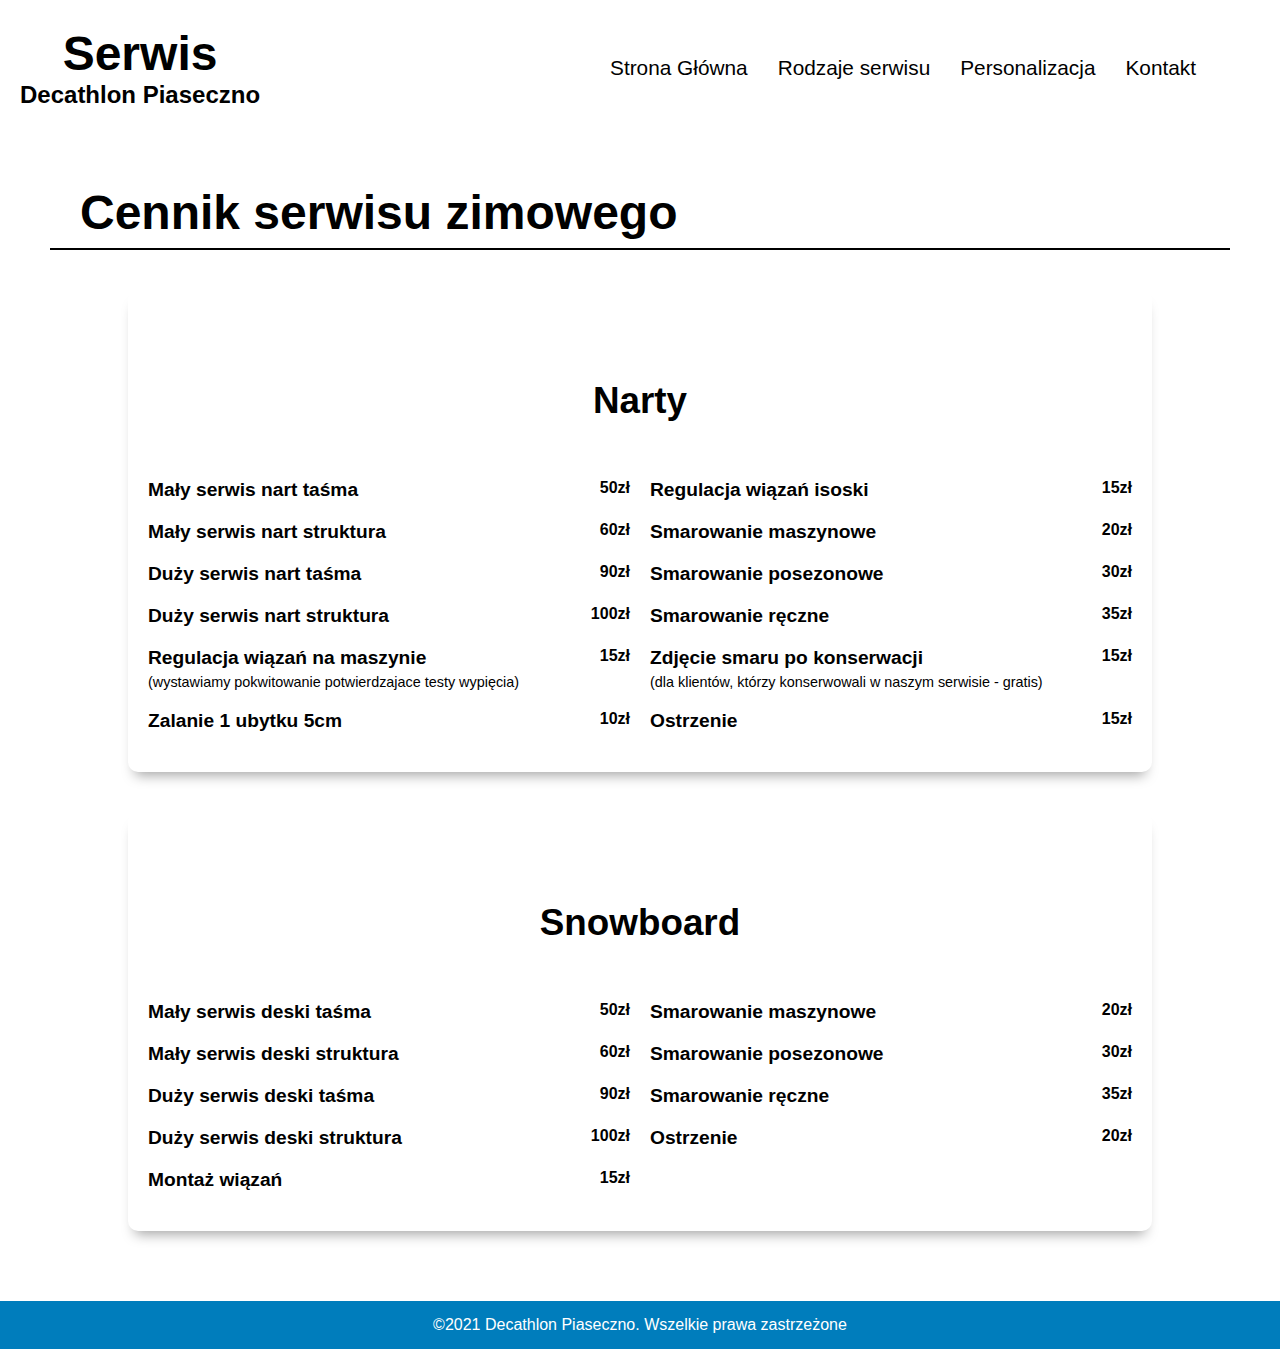
<file: winter.html>
<!DOCTYPE html>
<html lang="pl">

<head>
    <meta charset="UTF-8">
    <meta http-equiv="X-UA-Compatible" content="IE=edge">
    <meta name="viewport" content="width=device-width, initial-scale=1.0">
    <link rel="stylesheet" href="style/header.css">
    <link rel="stylesheet" href="style/price.css">
    <link rel="stylesheet" href="style/main.css">
    <link rel="stylesheet" href="style/footer.css">
    <link rel="stylesheet" href="style/cancellations.css">
    <script defer src="js/main.js"></script>

    <title>Serwis zimowy</title>
</head>

<body>
    <main>
        <header class="header">
            <h1 class="header__title">
                <a class="title__link" href="index.html">
                    <span class="title__span">Serwis</span>
                    <span class="title__name">Decathlon Piaseczno</span>
                </a>
            </h1>
            <nav class="header__navigation">
                <ul class="navigation__list">
                    <li class="navigation__item">
                        <a class="navigation__itemLink" href="index.html">Strona Główna</a>
                    </li>
                    <li class="navigation__item">
                        <span class="navigation__itemLink navigation__itemLink--special">Rodzaje serwisu
                        </span>
                        <ul class="navigation__subcategories">
                            <li class="subcategories__item">
                                <a class="subcategories__item--link" href="bikes.html">rowery</a>
                            </li>
                            <li class="subcategories__item">
                                <a class="subcategories__item--link" href="winter.html">zima</a>
                            </li>
                            <li class="subcategories__item">
                                <a class="subcategories__item--link" href="scooter.html">hulajnogi</a>
                            </li>
                            <li class="subcategories__item">
                                <a class="subcategories__item--link" href="perso.html">rakiety</a>
                            </li>
                            <li class="subcategories__item">
                                <a class="subcategories__item--link" href="camping.html">turystyka</a>
                            </li>
                            
                        </ul>
                    </li>
                    <li class="navigation__item">
                        <a class="navigation__itemLink" href="perso.html">Personalizacja</a>
                    </li>
                    <!-- <li class="navigation__item">
                        <a class="navigation__itemLink" href="people.html">Ekipa</a>
                    </li> -->
                    <li class="navigation__item">
                        <a class="navigation__itemLink" href="index.html#contact">Kontakt</a>
                    </li>
                </ul>
            </nav>
        </header>
        <h2 class="prices__title">Cennik serwisu zimowego</h2>
        <section class="prices">
            
            <div class="prices__category">
                <h3 class="prices__categoryTitle">Narty</h3>
                <article class="prices__box prices__skis">
                    <div class="prices__boxLeft">
                        <div class="prices__itemBox">
                            <p class="prices__item">Mały serwis nart taśma </p>
                            <p class="prices__itemPrice">50zł</p>
                        </div>
                        <div class="prices__itemBox">
                            <p class="prices__item">Mały serwis nart struktura </p>
                            <p class="prices__itemPrice">60zł</p>
                        </div>
                        <div class="prices__itemBox">
                            <p class="prices__item">Duży serwis nart taśma </p>
                            <p class="prices__itemPrice">90zł</p>
                        </div>
                        <div class="prices__itemBox">
                            <p class="prices__item">Duży serwis nart struktura </p>
                            <p class="prices__itemPrice">100zł</p>
                        </div>
                        <div class="prices__itemBox">
                            <p class="prices__item">Regulacja wiązań na maszynie</p>
                            <p class="prices__itemPrice">15zł</p>
                        </div>
                        <p class="prices__itemDescription">(wystawiamy pokwitowanie potwierdzajace testy wypięcia)</p>
                        <div class="prices__itemBox">
                            <p class="prices__item">Zalanie 1 ubytku 5cm </p>
                            <p class="prices__itemPrice">10zł</p>
                        </div>
                    </div>

                    <div class="prices__boxRight">
                        <div class="prices__itemBox">
                            <p class="prices__item">Regulacja wiązań isoski </p>
                            <p class="prices__itemPrice">15zł</p>
                        </div>
                        <div class="prices__itemBox">
                            <p class="prices__item">Smarowanie maszynowe </p>
                            <p class="prices__itemPrice">20zł</p>
                        </div>
                        <div class="prices__itemBox">
                            <p class="prices__item">Smarowanie posezonowe </p>
                            <p class="prices__itemPrice">30zł</p>
                        </div>
                        <div class="prices__itemBox">
                            <p class="prices__item">Smarowanie ręczne </p>
                            <p class="prices__itemPrice">35zł</p>
                        </div>
                        <div class="prices__itemBox">
                            <p class="prices__item">Zdjęcie smaru po konserwacji </p>
                            <p class="prices__itemPrice">15zł</p>
                        </div>
                        <p class="prices__itemDescription">(dla klientów, którzy konserwowali w naszym serwisie - gratis)</p>
                        <div class="prices__itemBox">
                            <p class="prices__item">Ostrzenie </p>
                            <p class="prices__itemPrice">15zł</p>
                        </div>
                    </div>
                </article>
            </div>
            <div class="prices__category">
                <h3 class="prices__categoryTitle">Snowboard</h3>
                <article class="prices__box prices__snowboard">
                    <div class="prices__boxLeft">
                        <div class="prices__itemBox">
                            <p class="prices__item">Mały serwis deski taśma </p>
                            <p class="prices__itemPrice">50zł</p>
                        </div>
                        <div class="prices__itemBox">
                            <p class="prices__item">Mały serwis deski struktura </p>
                            <p class="prices__itemPrice">60zł</p>
                        </div>
                        <div class="prices__itemBox">
                            <p class="prices__item">Duży serwis deski taśma </p>
                            <p class="prices__itemPrice">90zł</p>
                        </div>
                        <div class="prices__itemBox">
                            <p class="prices__item">Duży serwis deski struktura </p>
                            <p class="prices__itemPrice">100zł</p>
                        </div>
                        <div class="prices__itemBox">
                            <p class="prices__item">Montaż wiązań</p>
                            <p class="prices__itemPrice">15zł</p>
                        </div>
                    </div>

                    <div class="prices__boxRight">
                        <div class="prices__itemBox">
                            <p class="prices__item">Smarowanie maszynowe </p>
                            <p class="prices__itemPrice">20zł</p>
                        </div>
                        <div class="prices__itemBox">
                            <p class="prices__item">Smarowanie posezonowe </p>
                            <p class="prices__itemPrice">30zł</p>
                        </div>
                        <div class="prices__itemBox">
                            <p class="prices__item">Smarowanie ręczne </p>
                            <p class="prices__itemPrice">35zł</p>
                        </div>
                        <div class="prices__itemBox">
                            <p class="prices__item">Ostrzenie </p>
                            <p class="prices__itemPrice">20zł</p>
                        </div>
                    </div>
                </article>
            </div>
        </section>
        <footer class="footer footer-special">
            <p class="footer__paragraph">&copy;2021 Decathlon Piaseczno. Wszelkie prawa zastrzeżone</p>
        </footer>
    </main>
</body>

</html>
</file>
<file: style/main.css>
*, *::after, *::before {
    box-sizing: border-box;
}
body {
    margin: 0;
    padding: 0;
    font-size: 16px;
    font-family: 'Roboto', sans-serif;
}
</file>
<file: style/description.css>
.description {
    display: flex;
    width: 80%;
    margin: 60px auto;
    transform: translateX(-1500px);
    opacity: 0;
}

.description__show {
    transform: translateX(0px);
    opacity: 1;
    transition: .5s linear;
}

.description__image { 
    flex-basis: 70%;
    margin-right: 50px;
}

.description__text {
    font-size: 1.3rem;
    flex-basis: 50%;
}
</file>
<file: style/contacts.css>
.contact {
    width: 90%;
    margin: 50px auto;
    display: flex;
    justify-content: space-around;
}

.contact__form {
    display: flex;
    flex-direction: column;
}

.form__input,
.form__text {
    margin-top: 6px;
    width: 100%;
    border: none;
    background-color: #eee;
}

.form__text {
    resize: none;
}
.form__input {
    height: 35px;
}

.form__inputName {
    font-size: 1.1rem;
    font-weight: 600;
}
.form__button {
    margin-top: 20px;
    font-size: 2rem;
    width: 130px;
    background-color: #007DBC;
    border: none;
    color: #fff;
    padding: 10px 20px;
    border-radius: 10px;
}

.rightSide__title {
    font-size: 3rem;
}

.verticalLine {
width: 2px;
height: 500px;
border: 1px solid #000;
}
.contact__span {
    font-weight: bold;
    margin-top: 5px;
}

.contact__email, 
.contact__phoneNumber,
.contact__adress {
    font-size: 1.2rem;
}

.verticalLine {
    margin: 0 20px;
}
</file>
<file: style/footer.css>
.footer {
    background-color: #007DBC;
    padding: 15px 0;
    
}

.footer__paragraph {
    width: 100%;
    color: #fff;
    text-align: center;
    margin: 0;
}
.footer-special {
    margin-top: 70px;
}
.footer-unique {
    margin-top: 70px;
    position: absolute;
    bottom: 0;
    width: 100%
}
</file>
<file: style/header.css>
.header {
    display: flex;
    justify-content: space-between;
    height: 15vh;
    position: sticky;
    top: 0;
    background-color: #fff;
    z-index: 5;
}

.title__link {
    text-align: center;
    text-decoration: none;
    color: black;
    display: flex;
    flex-direction: column;
}

.title__span {
    font-size: 3rem;
}

.title__name {
    font-size: 1.5rem;
}
.header__title {
    display: flex;
    align-items: center;
    margin-left: 20px;
    flex-basis: 30%;
}

.header__navigation {
    margin-right: 5%;
    display: flex;
}

.header__navigation--hidden {
    display: none;
}

.navigation__list {
    display: flex;
    justify-content: space-between;
    align-items: center;
    padding-left: 0;
    margin: 0;
}

.navigation__item {
    padding: 10px;
    list-style: none;
}

.navigation__itemLink {
    text-decoration: none;
    color: #000;
    font-size: 1.3rem;
    padding: 10px;
    padding-left: 0px;
    transition: color .2s linear;
}

.navigation__itemLink:hover {
    color: #007DBC;
}

.navigation__subcategories {
    position: absolute;
    display: none;
    z-index: 2;
    background-color: #fff;
    list-style: none;
    padding-left: 0px;
}
.subcategories__item--link {
    color: #000;
    text-decoration: none;
    display: block;
    padding: 10px 30px 10px 20px;
    width: 100%;
}
.navigation__subcategories--show {
    display: block;
}
.subcategories__item:hover .subcategories__item--link{
    background-color: #007DBC;
    color: #fff;
    transition: .2s linear;
    cursor: pointer;
}

.subcategories__item {
    transition: .2s linear;
}

.navigation__itemLink--special:hover {
    cursor: pointer;
}

.header--mobile {

}

@media(max-width: 890px) {
    .header__navigation {
        display: none;
    }
    .header {
        display: block;
        width: 100%;
        text-align: center;
    }

    .header__title {
        display: block;
    }
}
</file>
<file: style/opinions.css>
.opinions {
    background-color: #1A191D;
    height: 40vh;
    color: #fff;
    padding: 0 50px;
    display: flex;
    justify-content: space-around;
}

.opinions__title {
    font-size: 2rem;
}
.opinions__header{ 
    text-align: center;
}

.opinions__moreOpinions {
    font-size: 1.3rem;
    padding: 10px;
    background-color: #007DBC;
    color: #fff;
    border: none;
    border-radius: 10px;
}

.opinions__moreOpinionsLink {
    color: #fff;
    text-decoration: none;
}

.opinions__box {
    display: flex;
    width: 70%;
}
.opinions__opinion {
    color: #fff;
    margin: 20px;
    padding: 10px 20px;
    border-radius: 5%;
    flex-basis: 50%;
}

.opinions__paragraph {
    font-style: italic;
}
</file>
<file: style/promotion.css>
.promotion {
    margin-top: 200px;
    height: 30vh;
    background-color: #007DBC;
    color: #fff;
}

.promotion__box {
    width: 90%;
    margin: 0 auto;
}

.promotion__title {
    width: 100%;
    position: relative;
    color: #fff;
    font-size: 1.2rem;
    padding-top: 30px;
    text-transform: uppercase;
}

.promotion__text--special::after {
    content: "";
    width: 100%;
    height: 2px;
    background-color: #fff;
    position: absolute;
    bottom: -10px;
    left: 0;
}

.promotion__text {
    display: flex;
    flex-direction: column;
}

.promotion__text--special {
    font-size: 2.5rem;
    color: #fff;
    font-weight: 900;
    text-transform: uppercase;
    position: relative;
}

.promotion__restText {
    font-size: 1.5rem;
    margin-top: 20px;
}
</file>
<file: style/service.css>
.service {
    margin-top: 100px
}

.service__title {
    width: 100%; 
    font-size: 2rem;
    text-align: center;
}

.service__allServices {
    display: flex;
    justify-content: space-around;
    flex-wrap: wrap;
    margin-bottom: 100px;
}

.service__icons {
    display: flex;
    flex-direction: column;
    text-align: center;
    margin: 20px;
    opacity: 0;

}

.service__icons:hover {
    cursor: pointer;
}

.service__iconsLink {
    display: flex;
    flex-direction: column;
    text-decoration: none;
}

.service__name {
    position: relative;
    color: black;
}

.service__name::after {
    content: "";
    width: 0;
    height: 1px;
    background-color: #000;
    position: absolute;
    bottom: -3px;
    left: 0;
}

.service__icons:hover .service__name::after {
    /* text-decoration: underline; */
    width: 100%;
    transition: width .1s linear;
}

.service__iconsImage {
    width: 100px;
    height: 100px;
    border: 1px solid #000;
    border-radius: 10%;
    padding: 5px;
    margin-bottom: 10px;
}

.service__iconsImage--special {
    padding: 0px;
}

.service__bikes--animation {
    animation: showIcons .3s .2s forwards linear
}
.service__winter--animation {
    animation: showIcons .3s .4s forwards linear
}
.service__rollers--animation {
    animation: showIcons .3s .6s forwards linear
}
.service__trophy--animation {
    animation: showIcons .3s .8s forwards linear
}
.service__rackets--animation {
    animation: showIcons .3s 1s forwards linear
}
.service__camping--animation {
    animation: showIcons .3s 1.2s forwards linear
}

@keyframes showIcons {
    0% {
        opacity: 0;
    }

    100% {
        opacity: 1;
    }
}
</file>
<file: style/passwords.css>
.passwords {
    background-image: url(../img/bike.jpg);
    background-position: center;
    background-size: cover;
    height: 85vh;
    position: relative;
    display: flex;
    align-items: center;
    flex-direction: column;
    justify-content: space-around;
}

.passwords::before {
    content: "";
    position: absolute;
    top: 0;
    left: 0;
    width: 100%;
    height: 100%;
    background-color: rgba(0, 0, 0, 0.733);
}
.passwords__text {
    text-transform: uppercase;
    font-weight: bold;
    display: flex;
    justify-content: space-around;
    width: 100%;
    font-size: 2rem;
    color: #fff;
    z-index: 1;
}

.passwords__motto {
    font-size: 2.5rem;
    color: #fff;
    z-index: 1;
    text-transform: uppercase;
    font-weight: bold;
    width: 90%;
    text-align: center;
}

.passwords__opinion {
    font-size: 1.5rem;
    color: #fff;
    background-color: #007DBC;
    border: none;
    border-radius: 10px;
    padding: 10px 20px;
    z-index: 3;
    text-transform: uppercase;
    margin-top: 100px;
}
</file>
<file: style/navigationMobile.css>
.navigationMobile {
    position: fixed;
    top: 0;
    right: 0;
    width: 60%;
    height: 100%;
    background-color: #fff;
    z-index: 5;
    display: flex;
    flex-direction: column;
    justify-content: center;
}

.navigationMobile__list {
    width: 100%;
    font-size: 1.6rem;
    list-style: none;
    padding: 0;
}

.navigationMobile__item {
    text-align: center;
    margin: 10px;

}

.navigationMobile__itemLink {
    color: #000;
    text-decoration: none;
    align-items: center;
    width: 100%;
    font-weight: bold;
}

/* .navigationMobile__itemLink--special {
} */

.subcategoriesMobile__item--link {
    color: #000;
    text-decoration: none;
    width: 100%;
}

.navigationMobile__subcategories {
    list-style: none;
    display: none;
    flex-direction: column;
    align-items: center;
    padding: 0;
    padding-bottom: 10px;
}

/* .navigationMobile__subcategories--show {
    display: flex;
} */
</file>
<file: style/price.css>
.prices {
    max-width: 80%;
    margin: auto;
}

.prices__title {
    font-size: 3rem;
    margin: 50px;
    position: relative;
    padding-left: 30px;
}

.prices__title::after {
    content: "";
    position: absolute;
    bottom: -10px;
    left: 0;
    width: 100%;
    height: 2px;
    background-color: #000;
}

.prices__category {
    display: flex;
    flex-direction: column;
    /* border: 1px solid rgb(196, 190, 190); */
    border-radius: 10px;
    -webkit-box-shadow: 0px 10px 13px -7px #a1a1a1, 5px 5px 15px 5px rgba(0, 0, 0, 0);
    box-shadow: 0px 10px 13px -7px #a1a1a1, 5px 5px 15px 5px rgba(0, 0, 0, 0);
    margin-bottom: 40px;
    padding: 40px 20px;
}

.prices__categoryTitle {
    font-size: 2.3rem;
    text-align: center;
    margin-top: 50px;
}

.prices__itemBox {
    display: flex;
    justify-content: space-between;
    margin-top: 20px;
    gap: 10px;
}

.prices__item {
    font-size: 1.2rem;
    margin: 0;
    font-weight: bold;
}

.prices__itemDescription {
    font-size: 0.9rem;
    margin-top: 5px;
}

.prices__itemPrice {
    margin: 0;
    font-weight: bold;
}

.prices__box {
    display: flex;
    justify-content: space-between;
    gap: 20px;
}

.prices__boxLeft {
    flex-basis: 50%;
}

.prices__boxRight {
    flex-basis: 50%;
}

.prices__itemDescription--special {
    font-size: 1.2rem;
    font-weight: bold;
}

@media (max-width: 997px) {
    .prices__box {
        flex-wrap: wrap;
        justify-content: center;
    }

    .prices {
        width: 50%;
    }
}
</file>
<file: style/cancellations.css>
.cancellations {
    width: 80%;
    margin: 70px auto 30px auto;
    font-size: 1.1rem;
}
</file>
